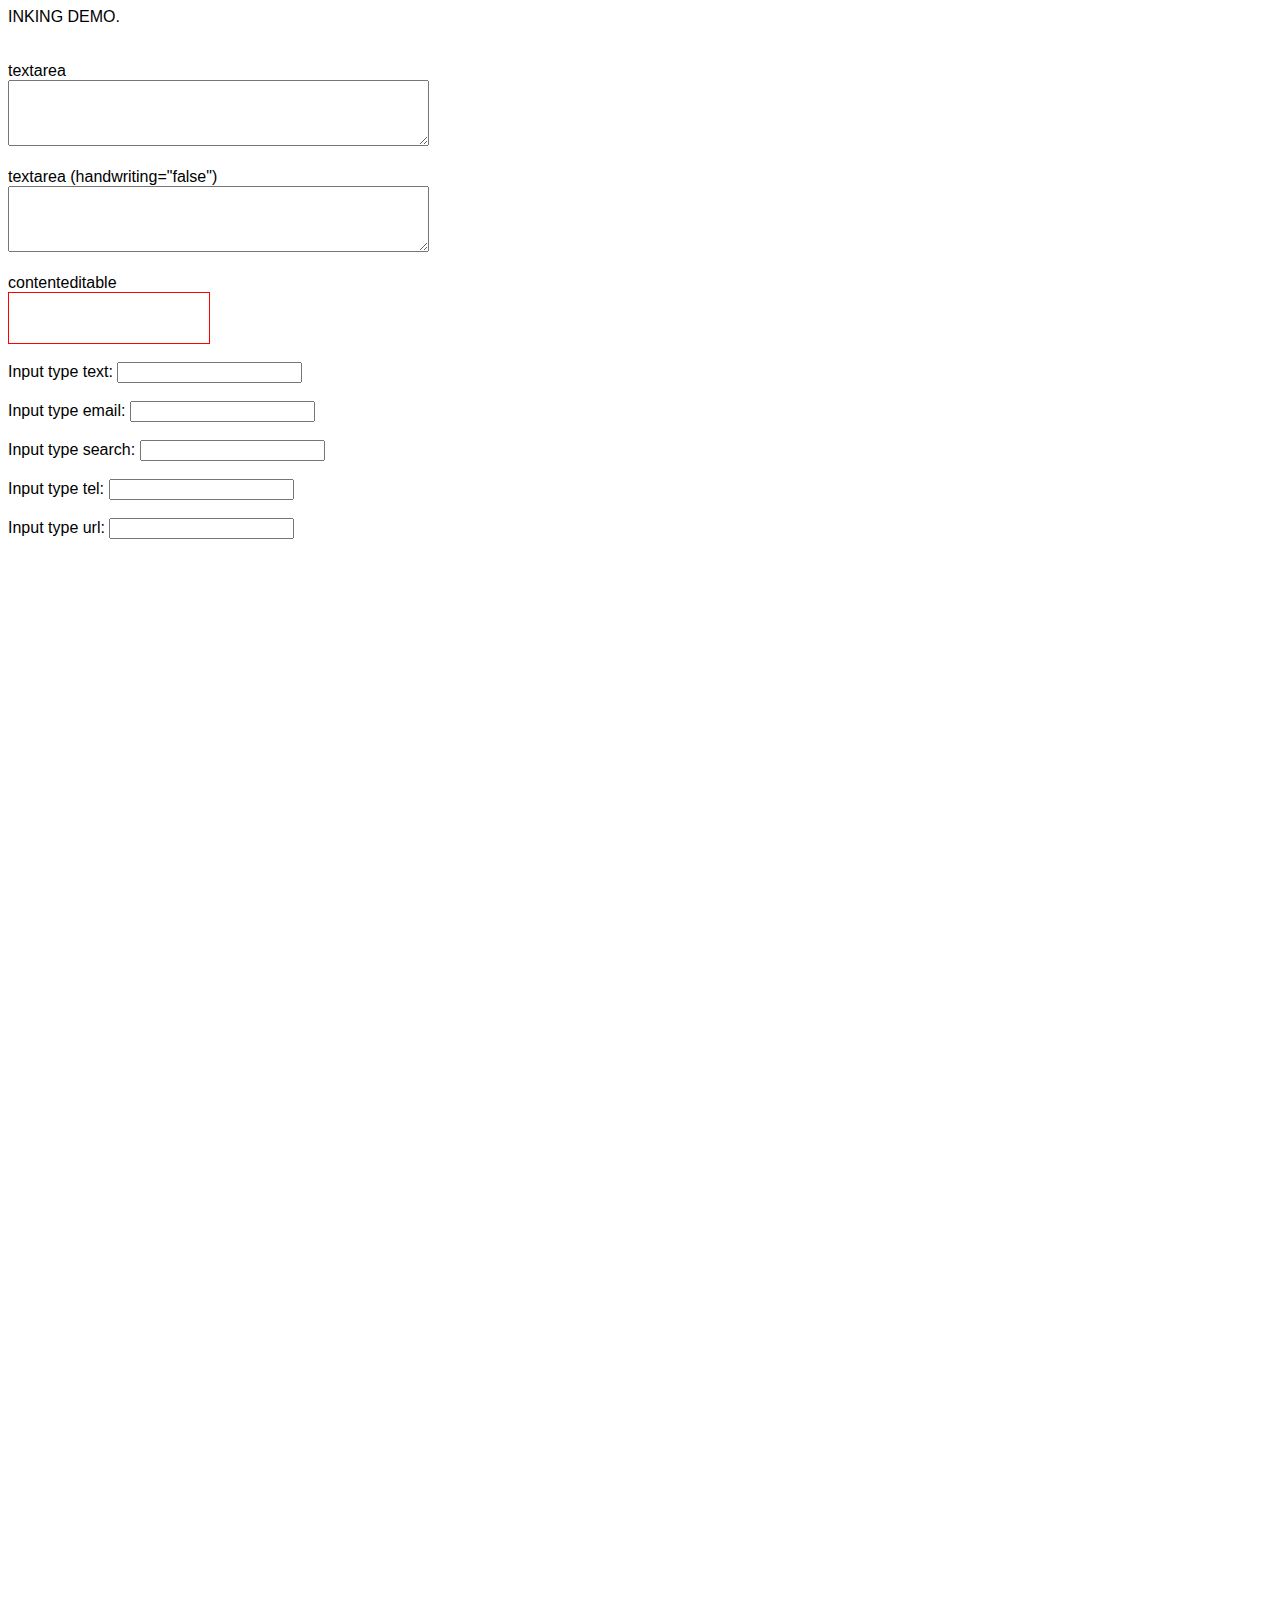
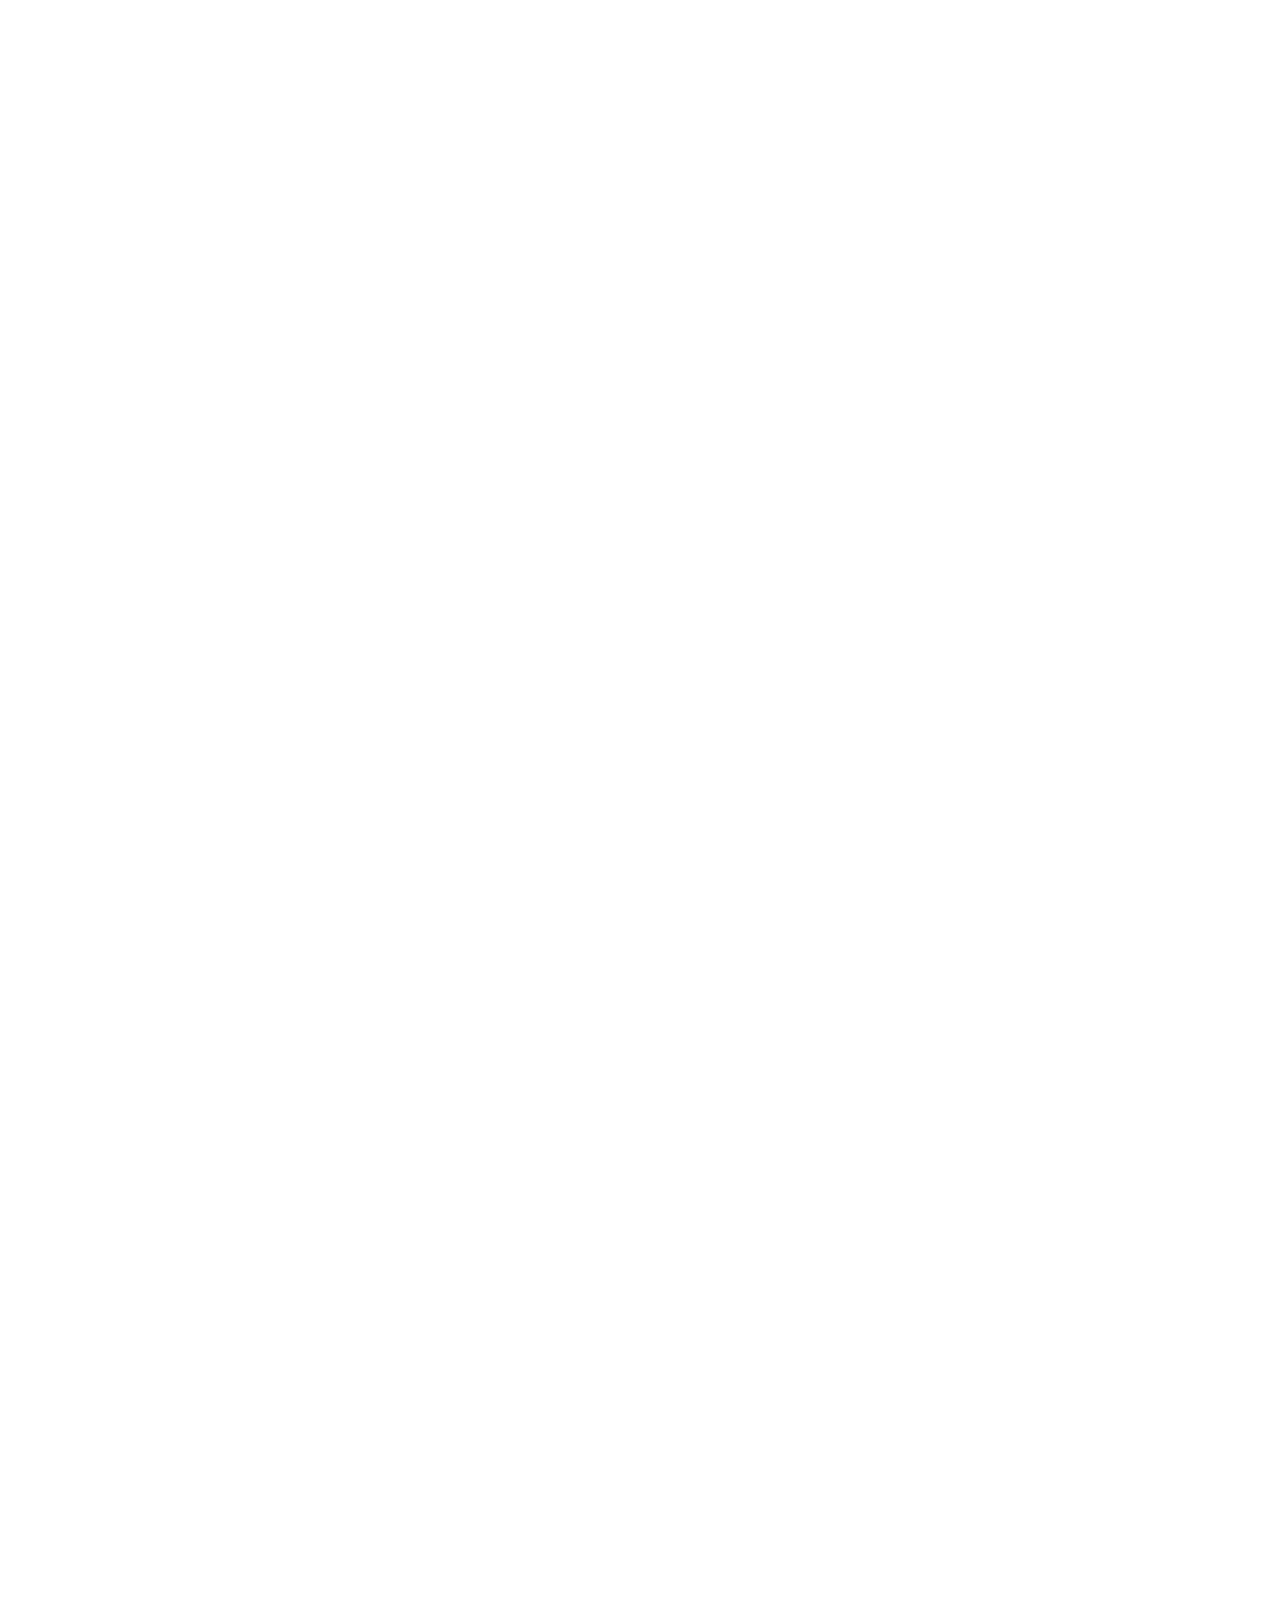
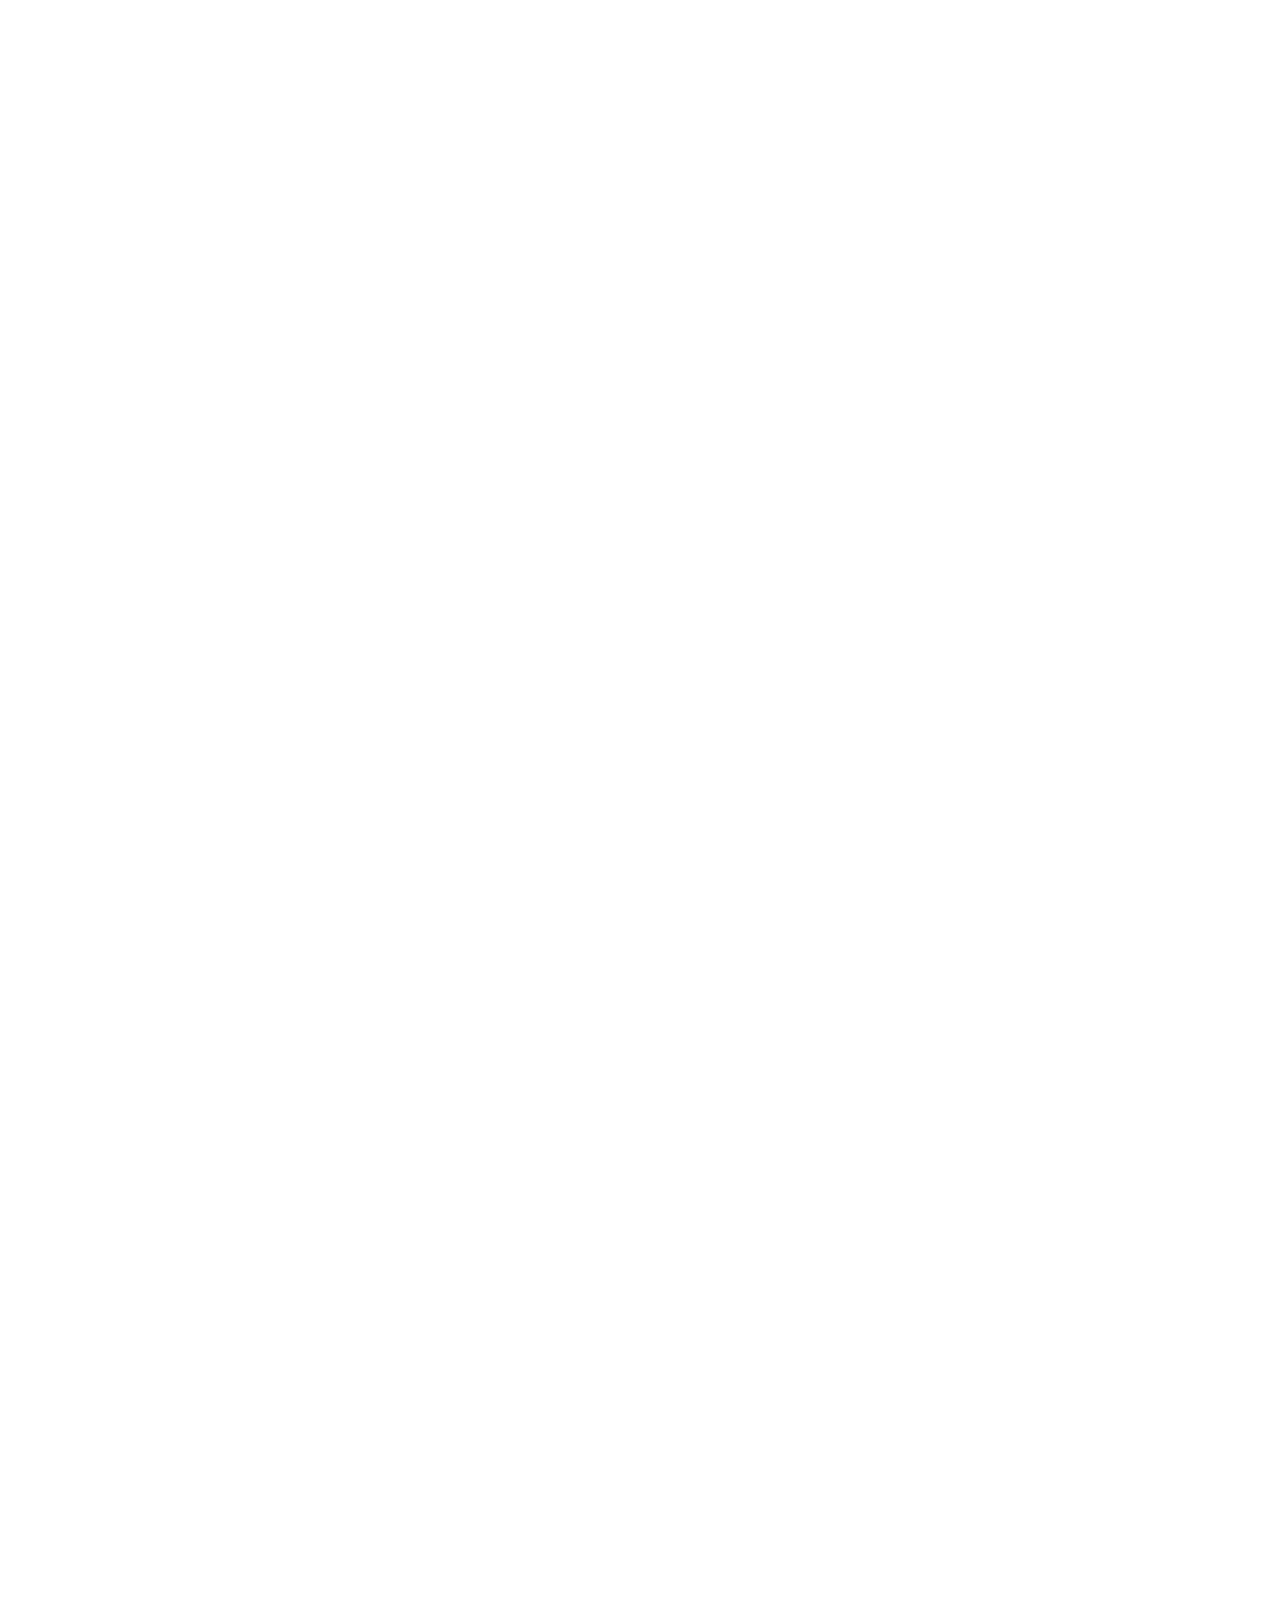
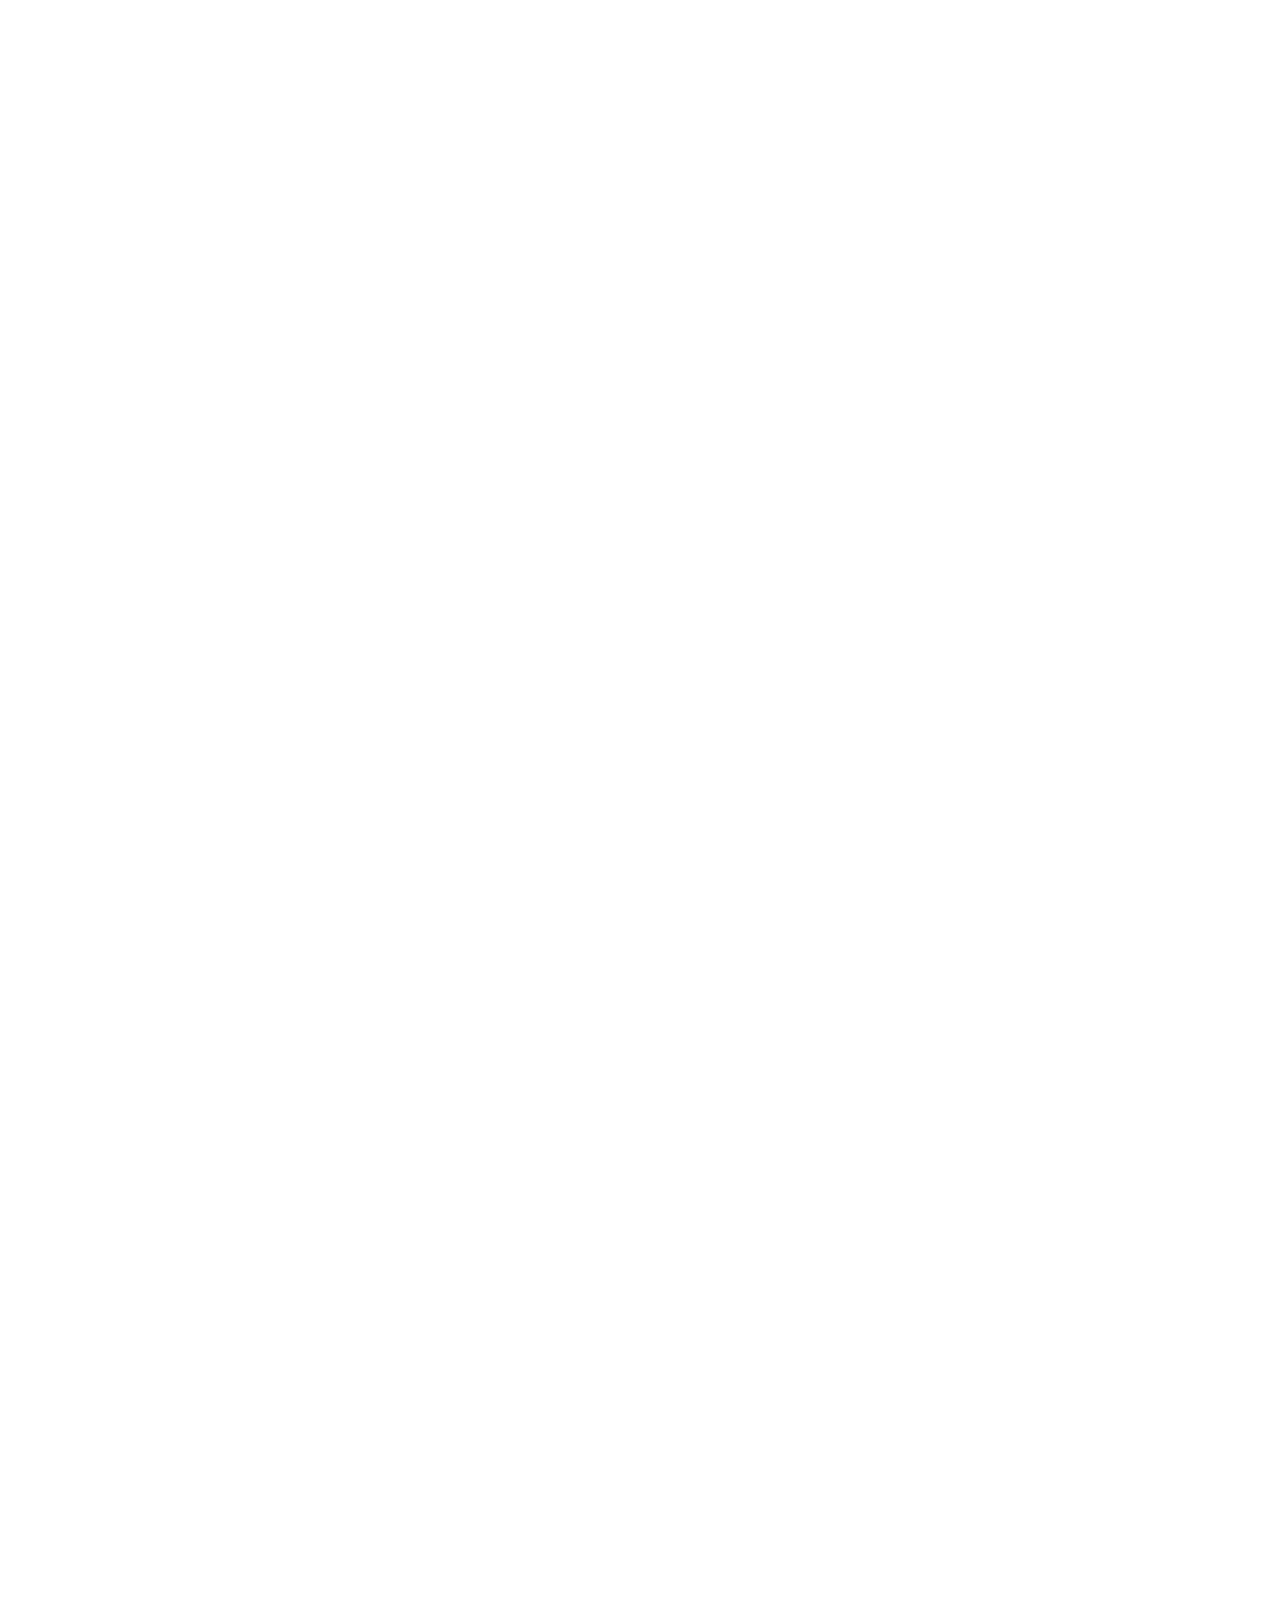
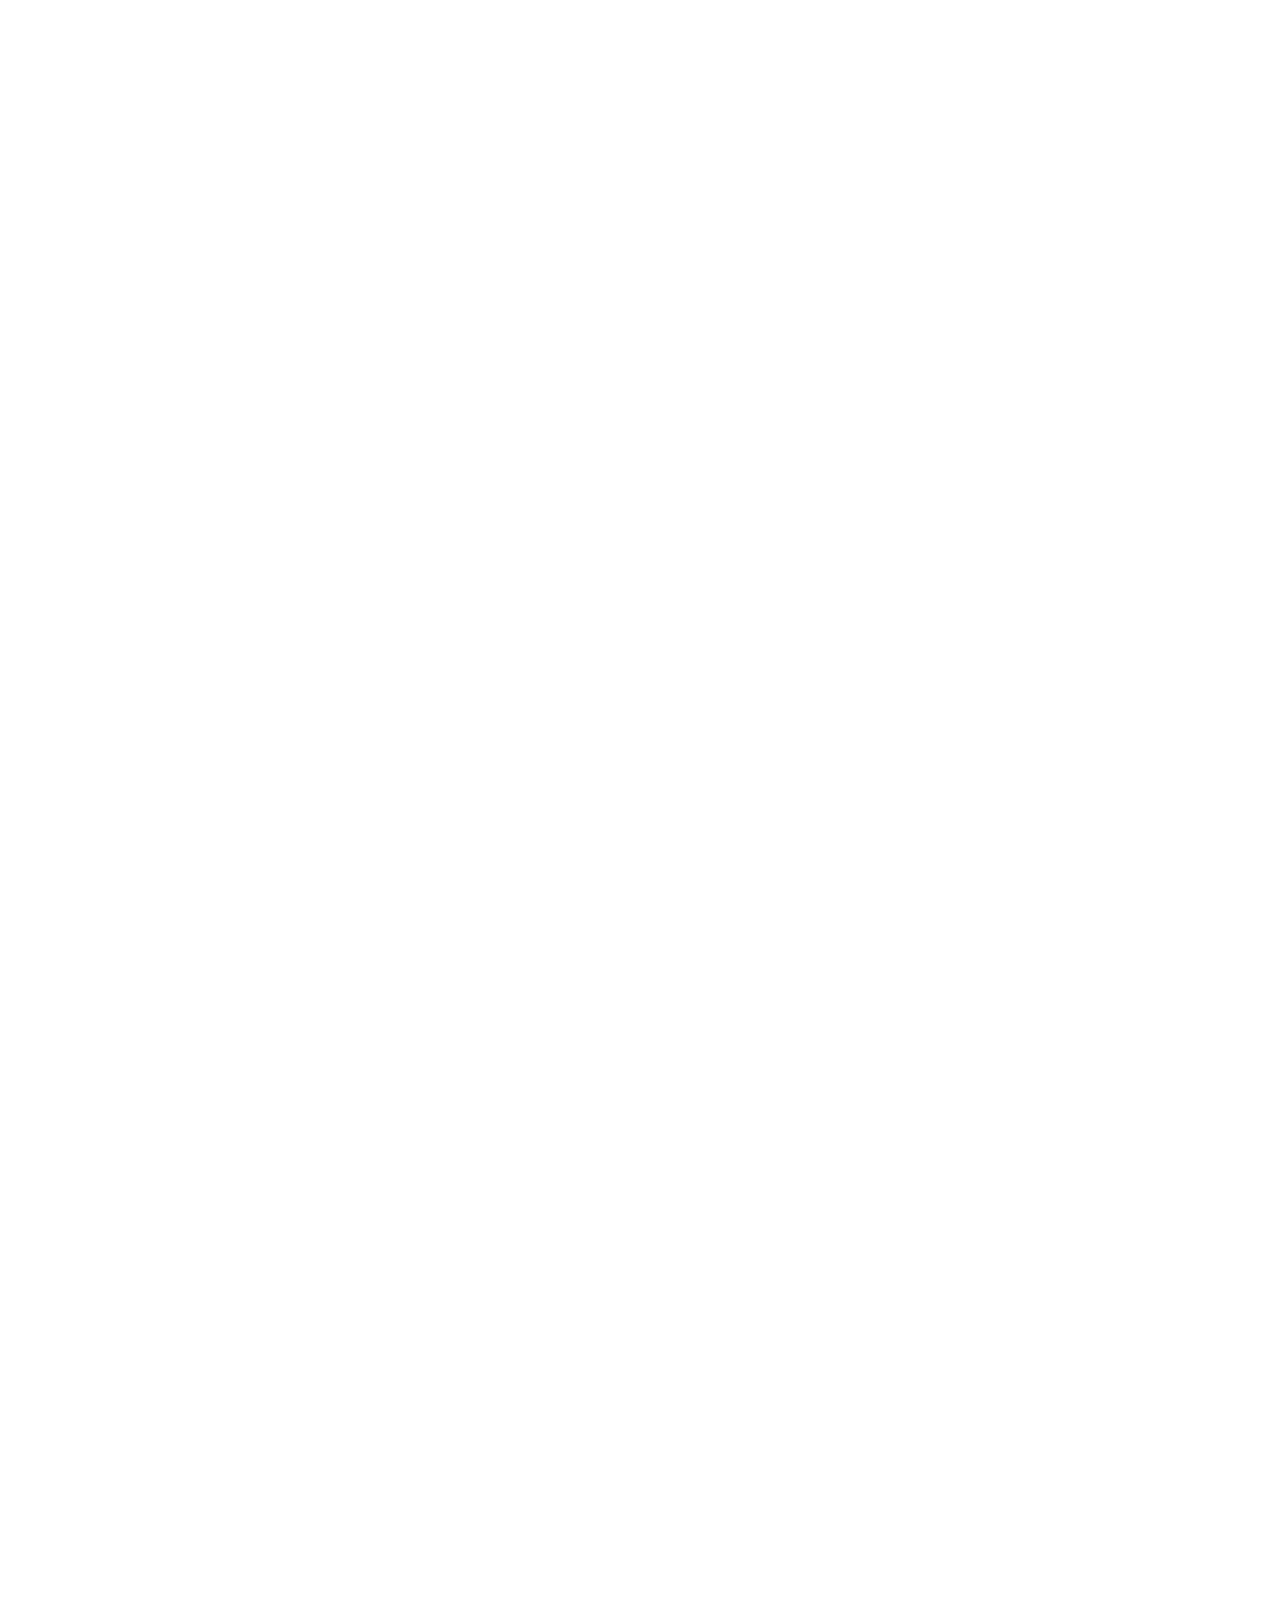
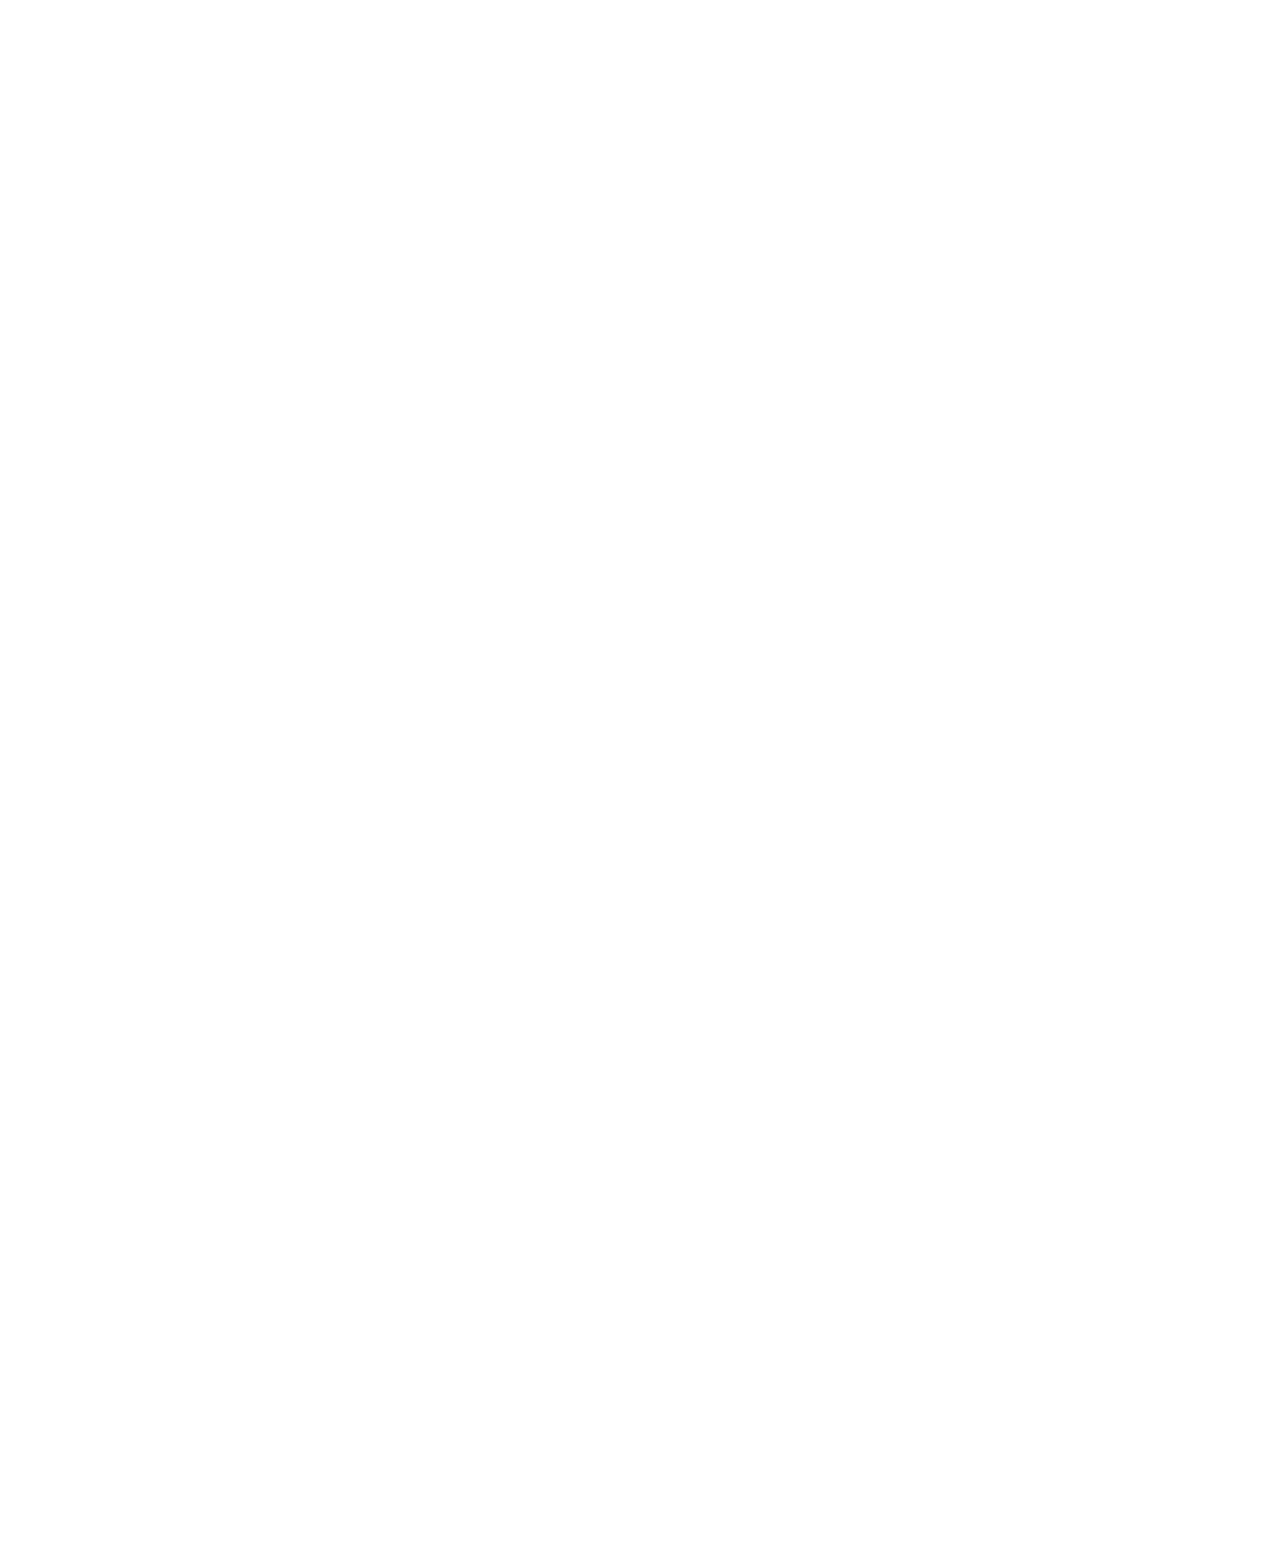
<file: PWA/index.html>
<!doctype html>
<html lang="en">
<head>
  <meta charset="utf-8">
  <title>Hello World</title>
  <link rel="manifest" href="https://rahul8805.github.io/DemoPages/PWA/manifest.json">
  <link rel="stylesheet" href="https://rahul8805.github.io/DemoPages/PWA/css/style.css">
  <link rel="icon" href="favicon.ico" type="image/x-icon" />
  <link rel="apple-touch-icon" href="images/hello-icon-152.png">
  <meta name="viewport" content="width=device-width, initial-scale=1.0">
  <meta name="theme-color" content="white"/>
  <meta name="apple-mobile-web-app-capable" content="yes">
  <meta name="apple-mobile-web-app-status-bar-style" content="black">
  <meta name="apple-mobile-web-app-title" content="Hello World">
  <meta name="msapplication-TileImage" content="images/hello-icon-144.png">
  <meta name="msapplication-TileColor" content="#FFFFFF">
</head>
<body class="fullscreen">
  <div>INKING DEMO.</div>
  <br /><br />
  textarea<br />
    <textarea rows="4" cols="50"></textarea><br /><br />
  textarea (handwriting="false")<br />
    <textarea handwriting="false" rows="4" cols="50"></textarea><br /><br />
  contenteditable<br />
  <div contenteditable="true" class="divstyle">
  </div><br />
    <span>Input type text: </span><input type="text">
    <br /><br /><span>Input type email: </span><input type="email">
    <br /><br /><span>Input type search: </span><input type="search">
    <br /><br /><span>Input type tel: </span><input type="tel">
    <br /><br /><span>Input type url: </span><input type="url">
  <div style="width: 1000vw; height: 1000vh;">
  </div>
  <script src="https://rahul8805.github.io/DemoPages/PWA/js/main.js"></script>
</body>
</html>
</file>
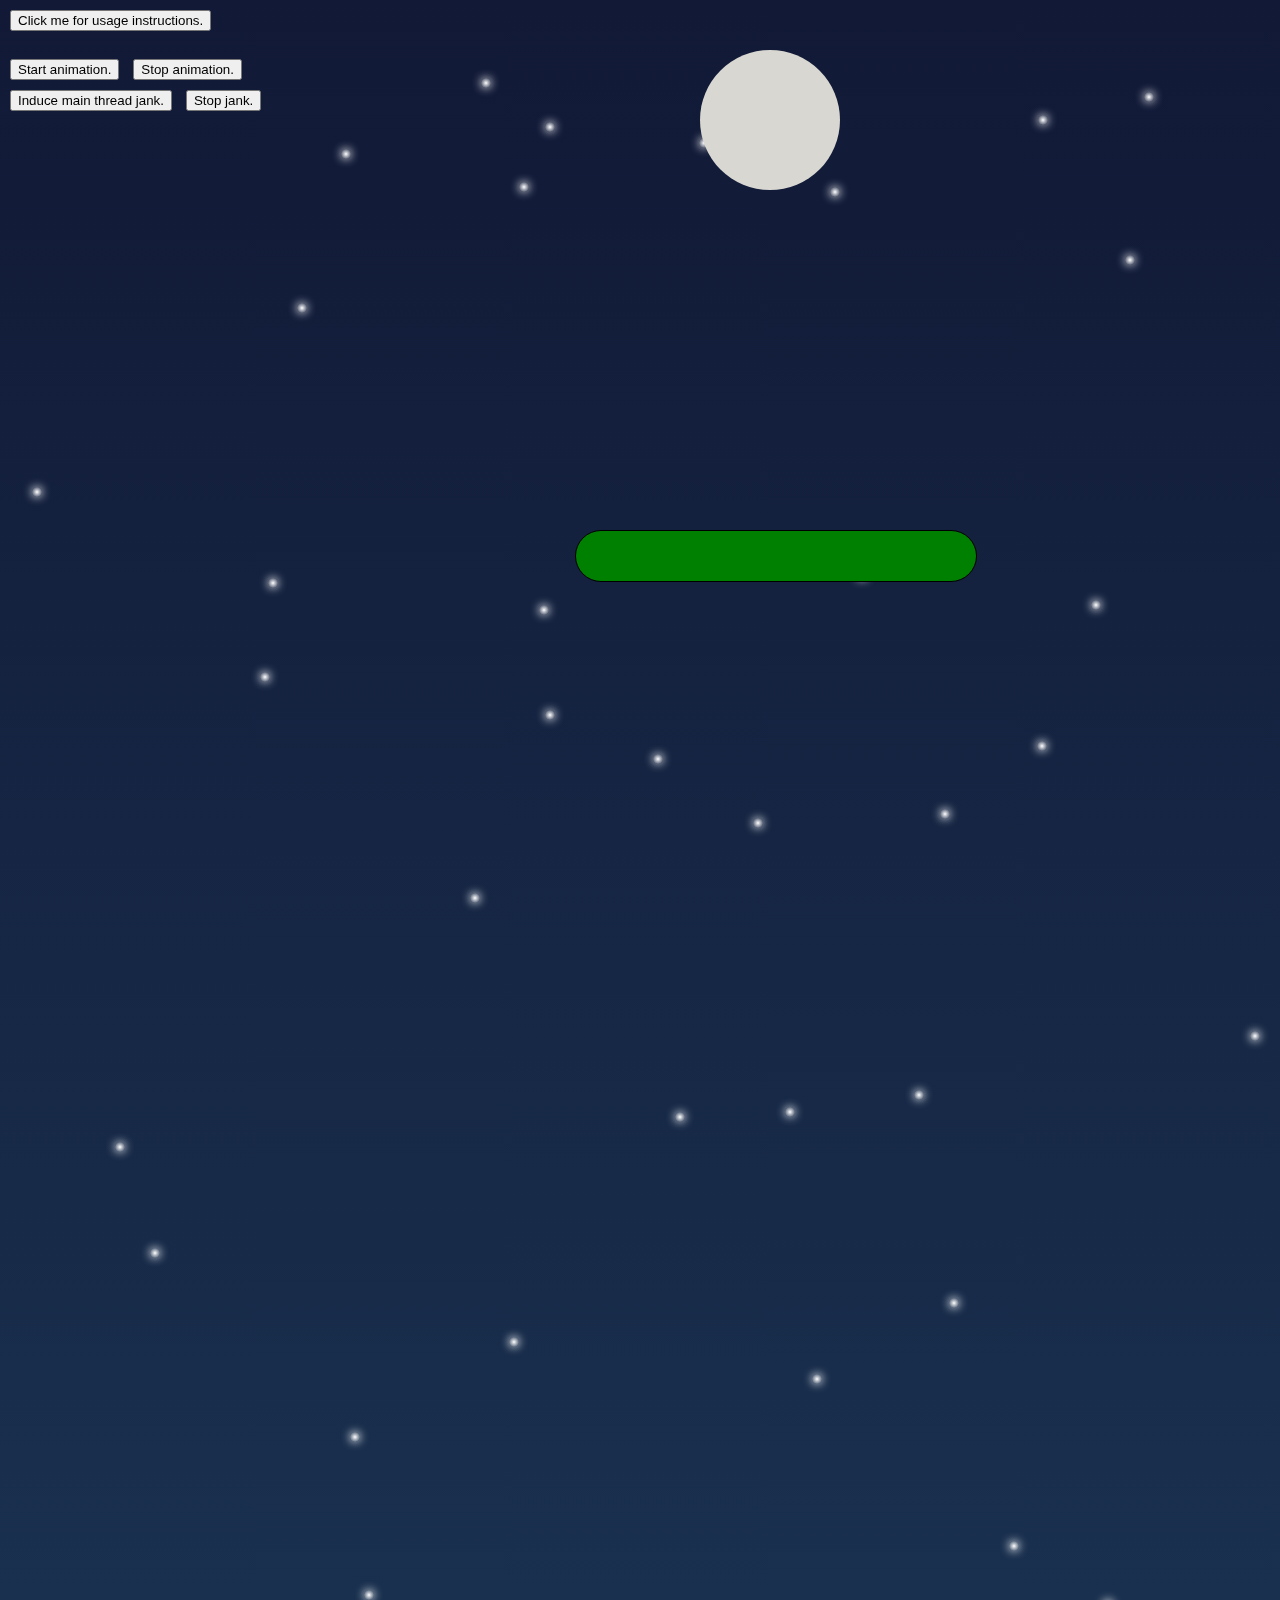
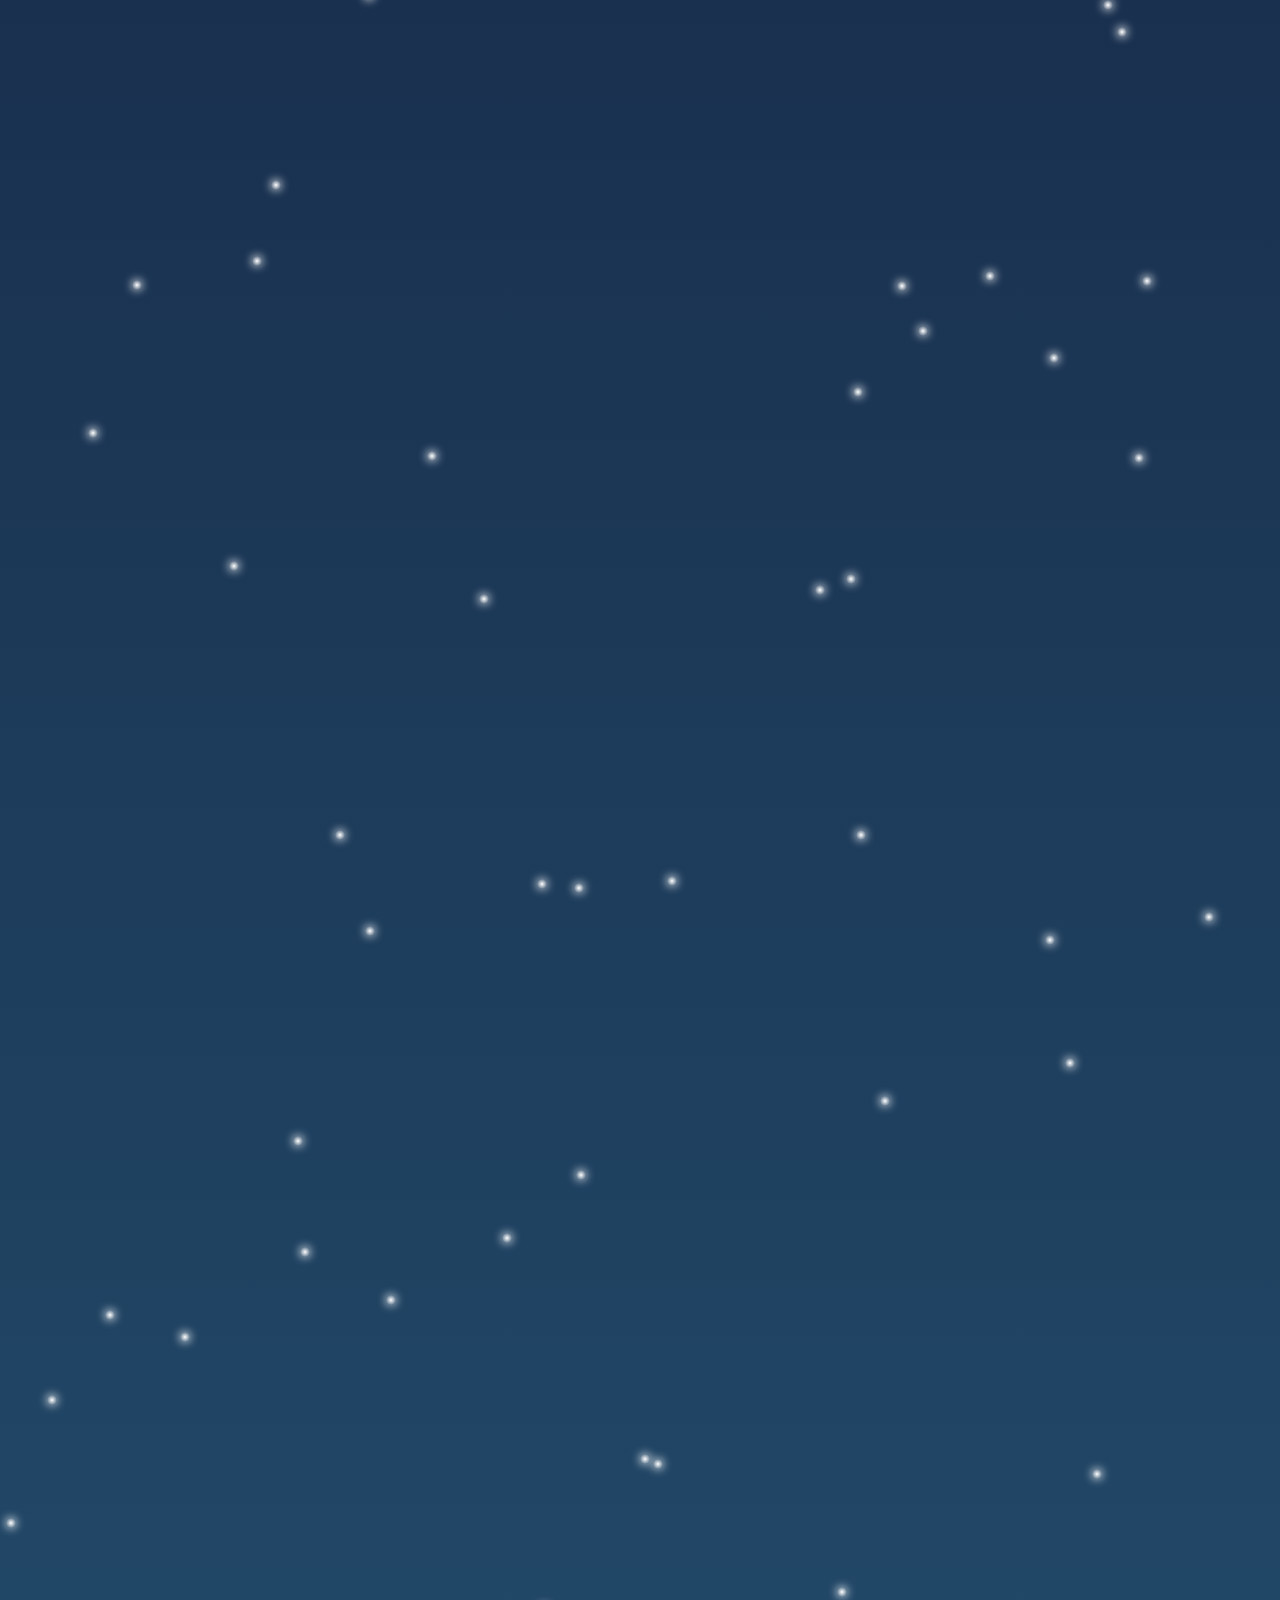
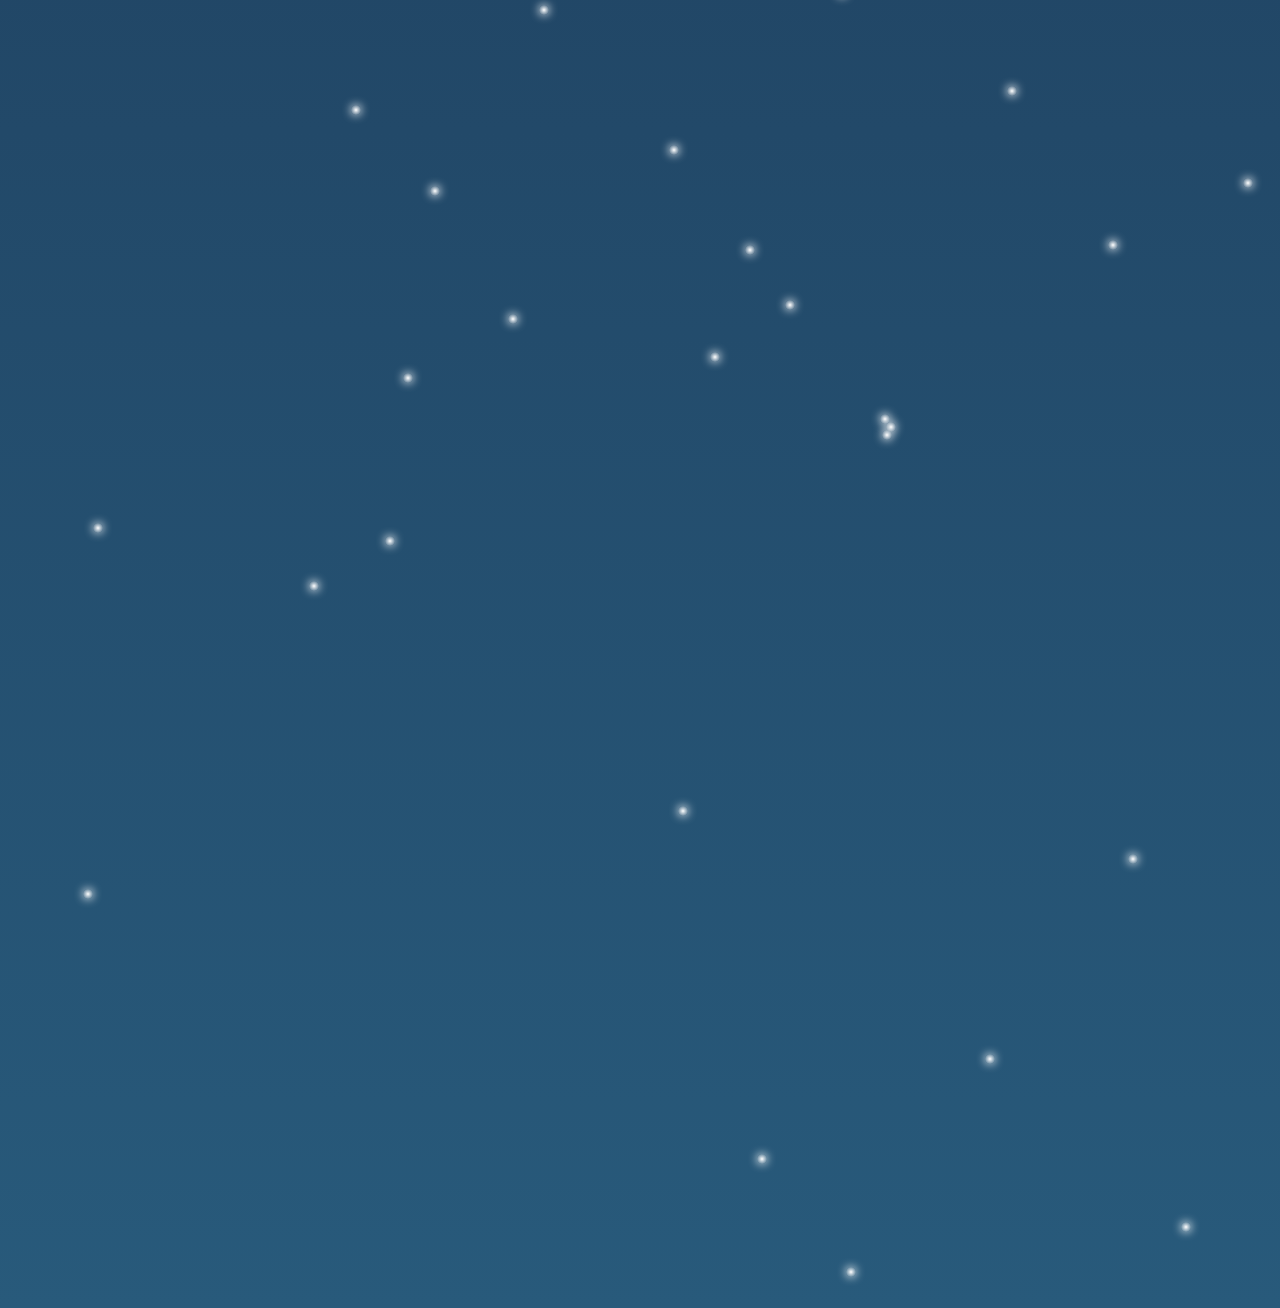
<file: BouncyMoon.html>
<!DOCTYPE html>
<html>
  <head>
  <style>
    .moon {
      width:140px;
      height:140px;
      border-radius:100%;
      position: fixed;
      margin-top: 50px;
      left:700px;
      background: #d9d7d1;
    }
    .bounce {
      animation: bounce 2s;
      animation-iteration-count: infinite;
    }
    @keyframes bounce {
      0% {
           top: 0;
           -webkit-animation-timing-function: ease-in;
      }
      50% {
            top: 350px;
            height: 140px;
            -webkit-animation-timing-function: ease-out;
      }
      55% {
            top: 370px; height: 120px; 
            -webkit-animation-timing-function: ease-in;}
      65% {
            top: 340px; height: 140px; 
            -webkit-animation-timing-function: ease-out;}
      100% {
             top: 0;
            -webkit-animation-timing-function: ease-in;
      }
    }
    .night {
      margin-left: 0;
      margin-top: 0;
      background: linear-gradient(to bottom, #111936, #285A7B);
      height:100%; width: 100%; 
    }
    .stars {
      position: absolute;
      background: radial-gradient(rgba(255, 255, 255, 1), rgba(255, 255, 255, 0));
      border-radius: 50%;
      box-shadow: 0 0 10px rgba(255, 255, 255, 1);
    }
    .island {
      position: fixed;
      left: 575px;
      top: 530px;
      height: 50px;
      width: 400px;
	  border: 1px solid;
      background: green;
      border-radius:50px;
    }
    div#hint {
      background: #fff;
      padding: .5em;
      width:500px;
      visibility: hidden;
      z-index:1;
      font-weight: bold;
      transition: visibility 1s, opacity 0.5s linear;
    }
    button {
      margin: 5px;
    }
  </style>
  <script>
    var hangTime = 250;
    var hangInterval = 250;
    var g_animating = false;
    var height, width;

    function init() {
      var body = document.body;
      var html = document.documentElement;
      document.getElementById("hint").style.visibility = "hidden";
      document.getElementById("hint").style.opacity = "0";

      height = Math.max( body.scrollHeight, body.offsetHeight, 
                         html.clientHeight, html.scrollHeight, html.offsetHeight );
      width  = Math.max( body.scrollWidth, body.offsetWidth, 
                         html.clientWidth, html.scrollWidth, html.offsetWidth ) - 10;
    }

    function hang() {
      var now = (new Date()).getTime();
      for (;;) {
        if((new Date()).getTime() - now > hangTime) {
          break;
        }
      }
    }

    // Hang for "hangTime" after every "hangInterval"
    var g_intervalHandle;
    function stopHangs() {
      clearInterval(g_intervalHandle);
    }

    function startIntermittentHangs() {
      stopHangs();
      g_intervalHandle = setInterval(hang, hangInterval);
    }
    function startBounce() {
      if(!g_animating)
        document.getElementById("moonid").classList.add("bounce");
    };
    function stopBounce() {
      if(!g_animating)
        document.getElementById("moonid").classList.remove("bounce");
    };
    function createStars() {
      init();
      var starsCount = 100;
      for(var i=0; i < starsCount; i++) {
        var iDiv = document.createElement("div");
        iDiv.style.height = "10px";
        iDiv.style.width = "10px";
        iDiv.style.top  = Math.floor(Math.random() * height) + "px";
        iDiv.style.left = Math.floor(Math.random() * width) + "px";
        iDiv.classList.add("stars");
        document.getElementById("stars").appendChild(iDiv);
      }
    }

    function togglehint(){
      var hint = document.getElementById("hint");
      if(hint.style.visibility == "hidden"){
        hint.style.visibility = "visible";
        hint.style.opacity = "1";
        document.getElementById("howtobutton").innerHTML="Hide instructions.";
      }
      else{
        hint.style.visibility = "hidden";
        hint.style.opacity = "0";
        document.getElementById("howtobutton").innerHTML="Show instructions.";
      }
    }
  </script>
  </head>
  <body class="night" onload="createStars()" style="height:500vh; width: 100%; ">
    <div id="stars"></div>
    <div id="moonid" class="moon"><div></div><div></div><div></div></div>
    <div class="island"></div>
    <div style="position: fixed; margin: 5px;">
      <button id="howtobutton" onclick="togglehint()">Click me for usage instructions.</button><br /><br />
      <button onclick="startBounce()">Start animation.</button>
      <button onclick="stopBounce()">Stop animation.</button><br />
      <button onclick="startIntermittentHangs()">Induce main thread jank.</button>
      <button onclick="stopHangs()">Stop jank.</button><br /><br />
      <div id="hint">
        <p>Note that this feature is now turned ON by default in Chromium master. So any Chrome Canary build newer than 82.0.4072.0 or Microsoft Edge build newer than 82.0.446.0 will have it ON be default. If you're on an older build, you can always manually flip the flag and try it out !</p>
        <p>This is a demonstration of scrollbar performance improvements.</p>
        <p>In Chromium, scrolling using the scrollbar traditionally used to happen on the main thread.
           You can verify this by doing the following:
          <ol>
            <li>Go to about:flags.</li>
            <li>Set the flag "Compositor threaded scrollbar scrolling" to "Disabled".</li>
            <li>Restart the browser."</li>
            <li>Click on "Start animation." (Note that this is just for visual confirmation that the main thread is hanging).</li>
            <li>Click on "Induce main thread jank."</li>
            <li>Click on the scrollbar thumb and drag it.</li>
          </ol>
        </p>
        <p>Notice that the scrolling is "janky" because the main thread is intermittently hanging.</p>
        <p>Next, change the flag to "Enabled" (or to "Default" if you're on a build newer than Chrome 82.0.4072.0 or newer than Edge 82.0.446.0) and repeat steps 3 through 6, you'll notice that scrolling is much smoother because it now happens on
         the compositor thread.
        </p>
        <a href="https://groups.google.com/a/chromium.org/forum/#!msg/blink-dev/hwZCeiK4wR8/99UGx0yxCgAJ" target="_blank">Intent to implement.</a><br />
        <a href="https://docs.google.com/document/d/1JqykSXnCkqwA1E3bUhhIi-IgEvM9HZdKtIu_S4Ncm6o/edit?usp=sharing" target="_blank">Design doc.</a>
      </div>
    </div>
  </body>
</html>
</file>
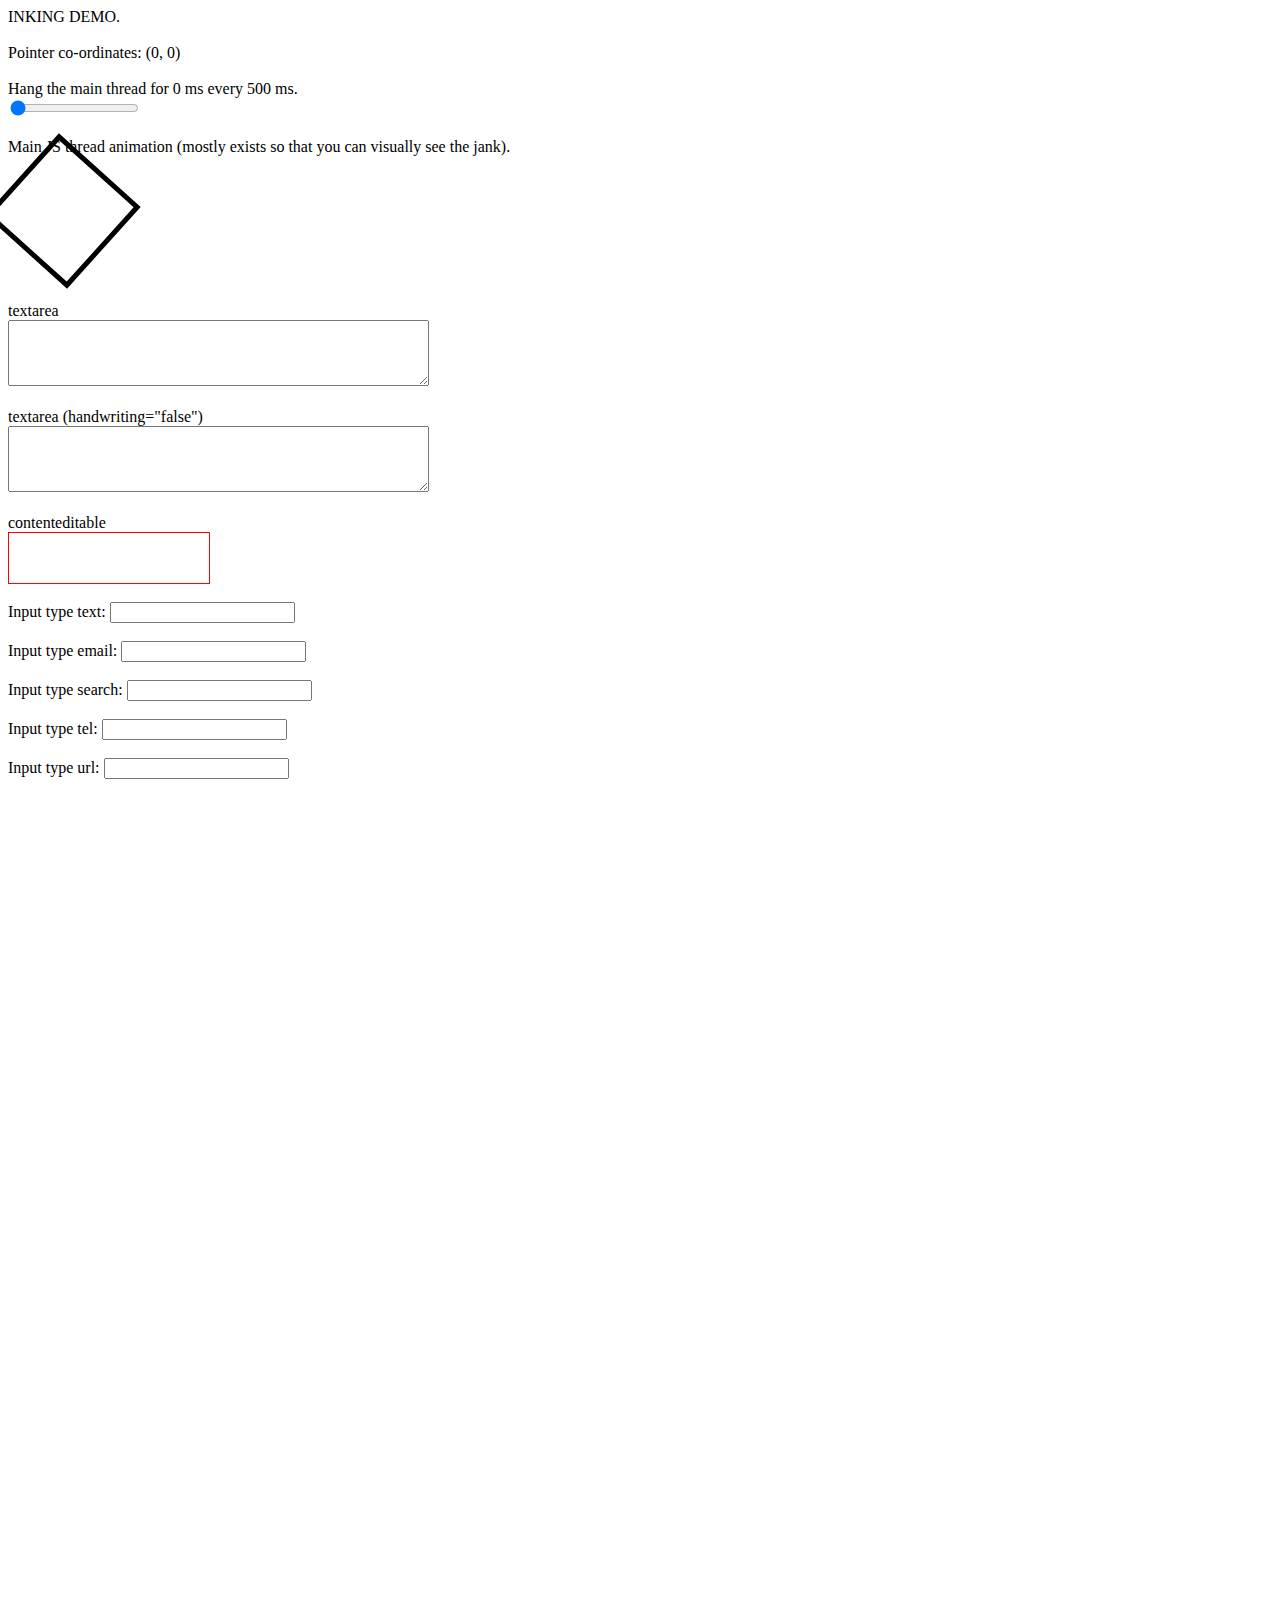
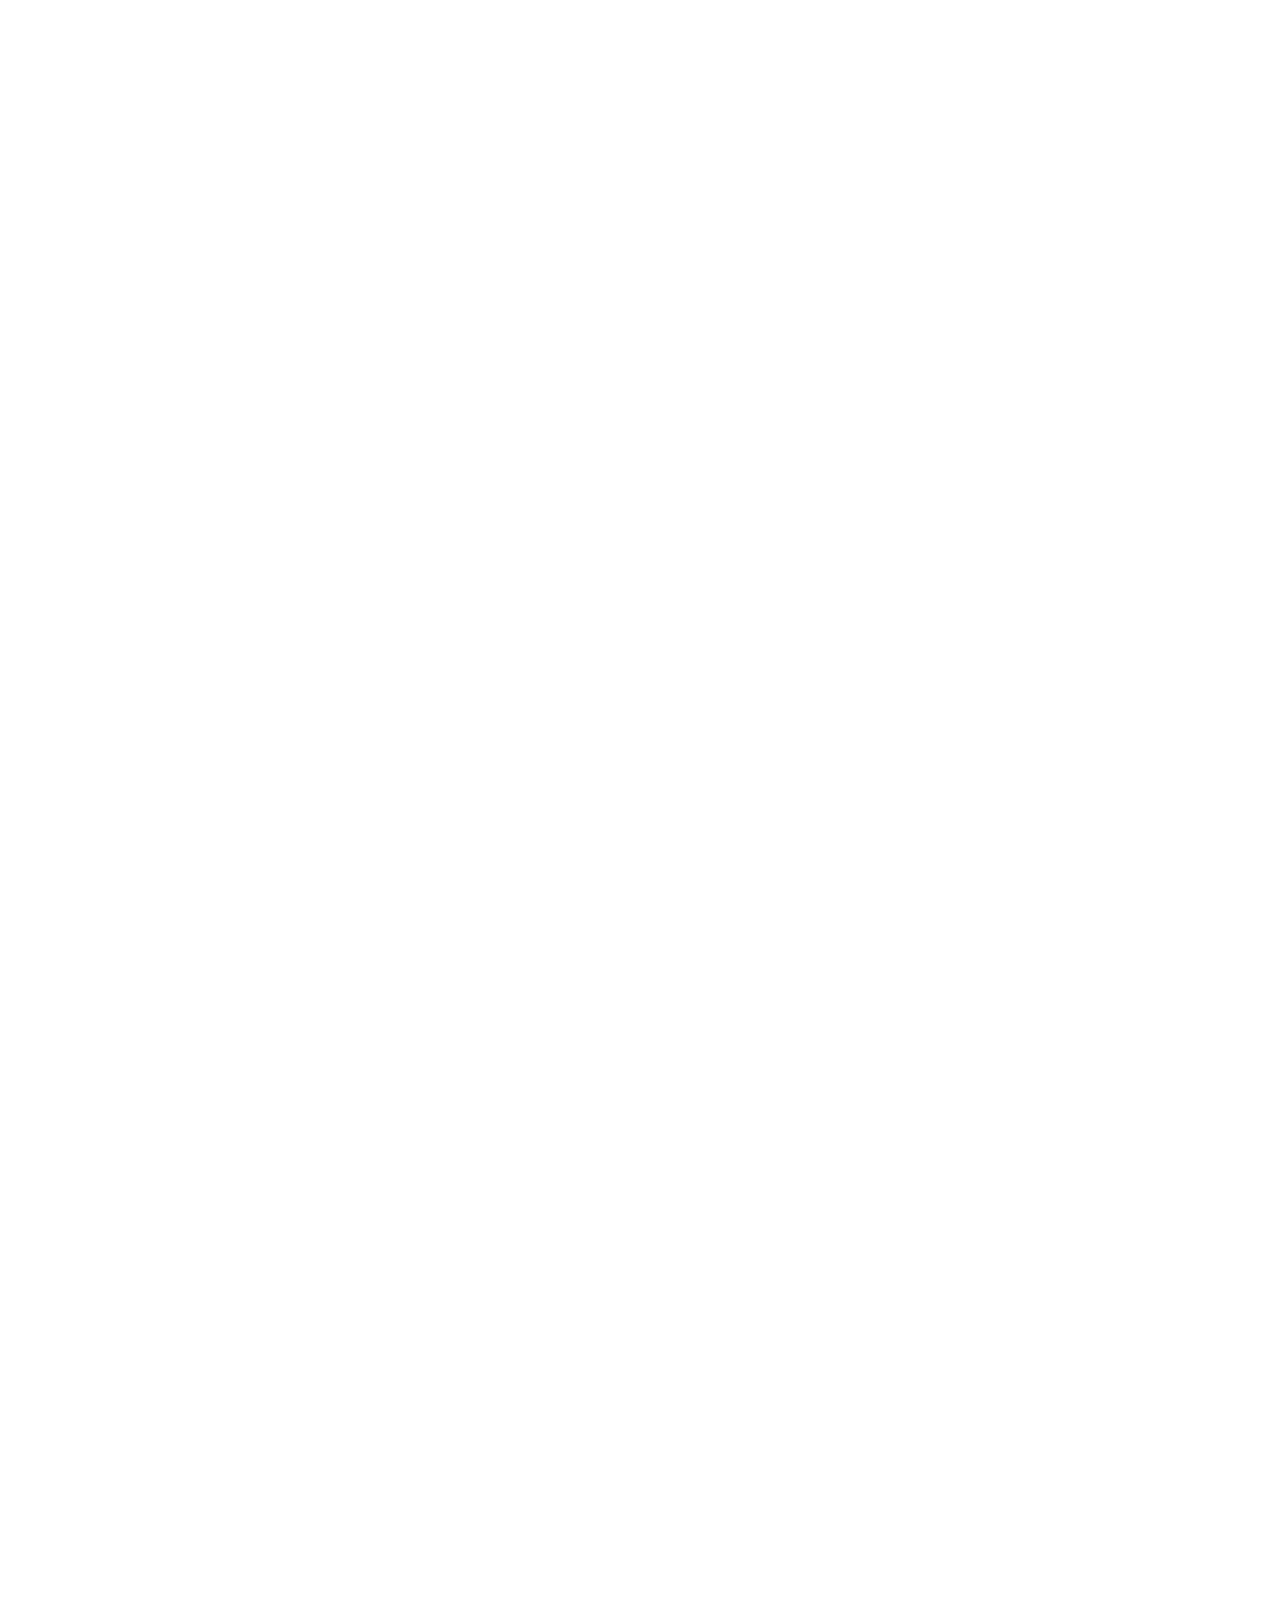
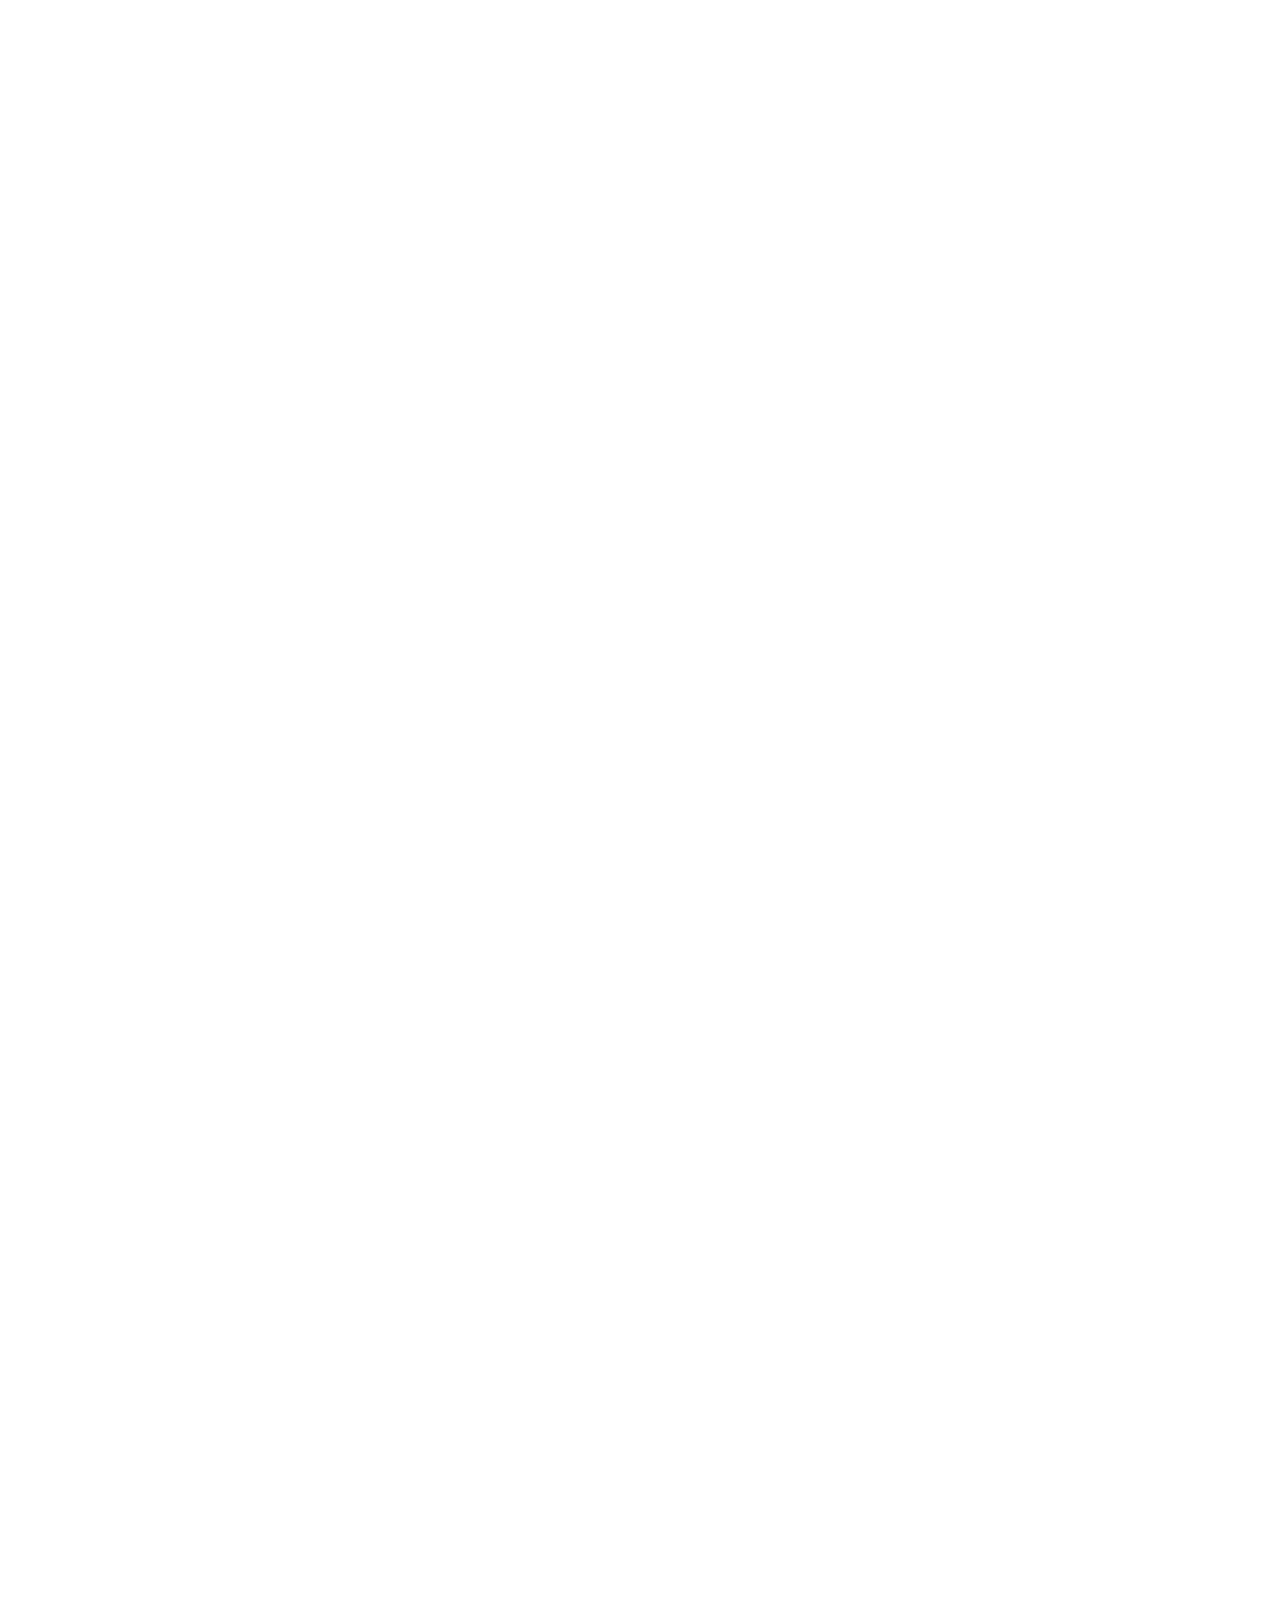
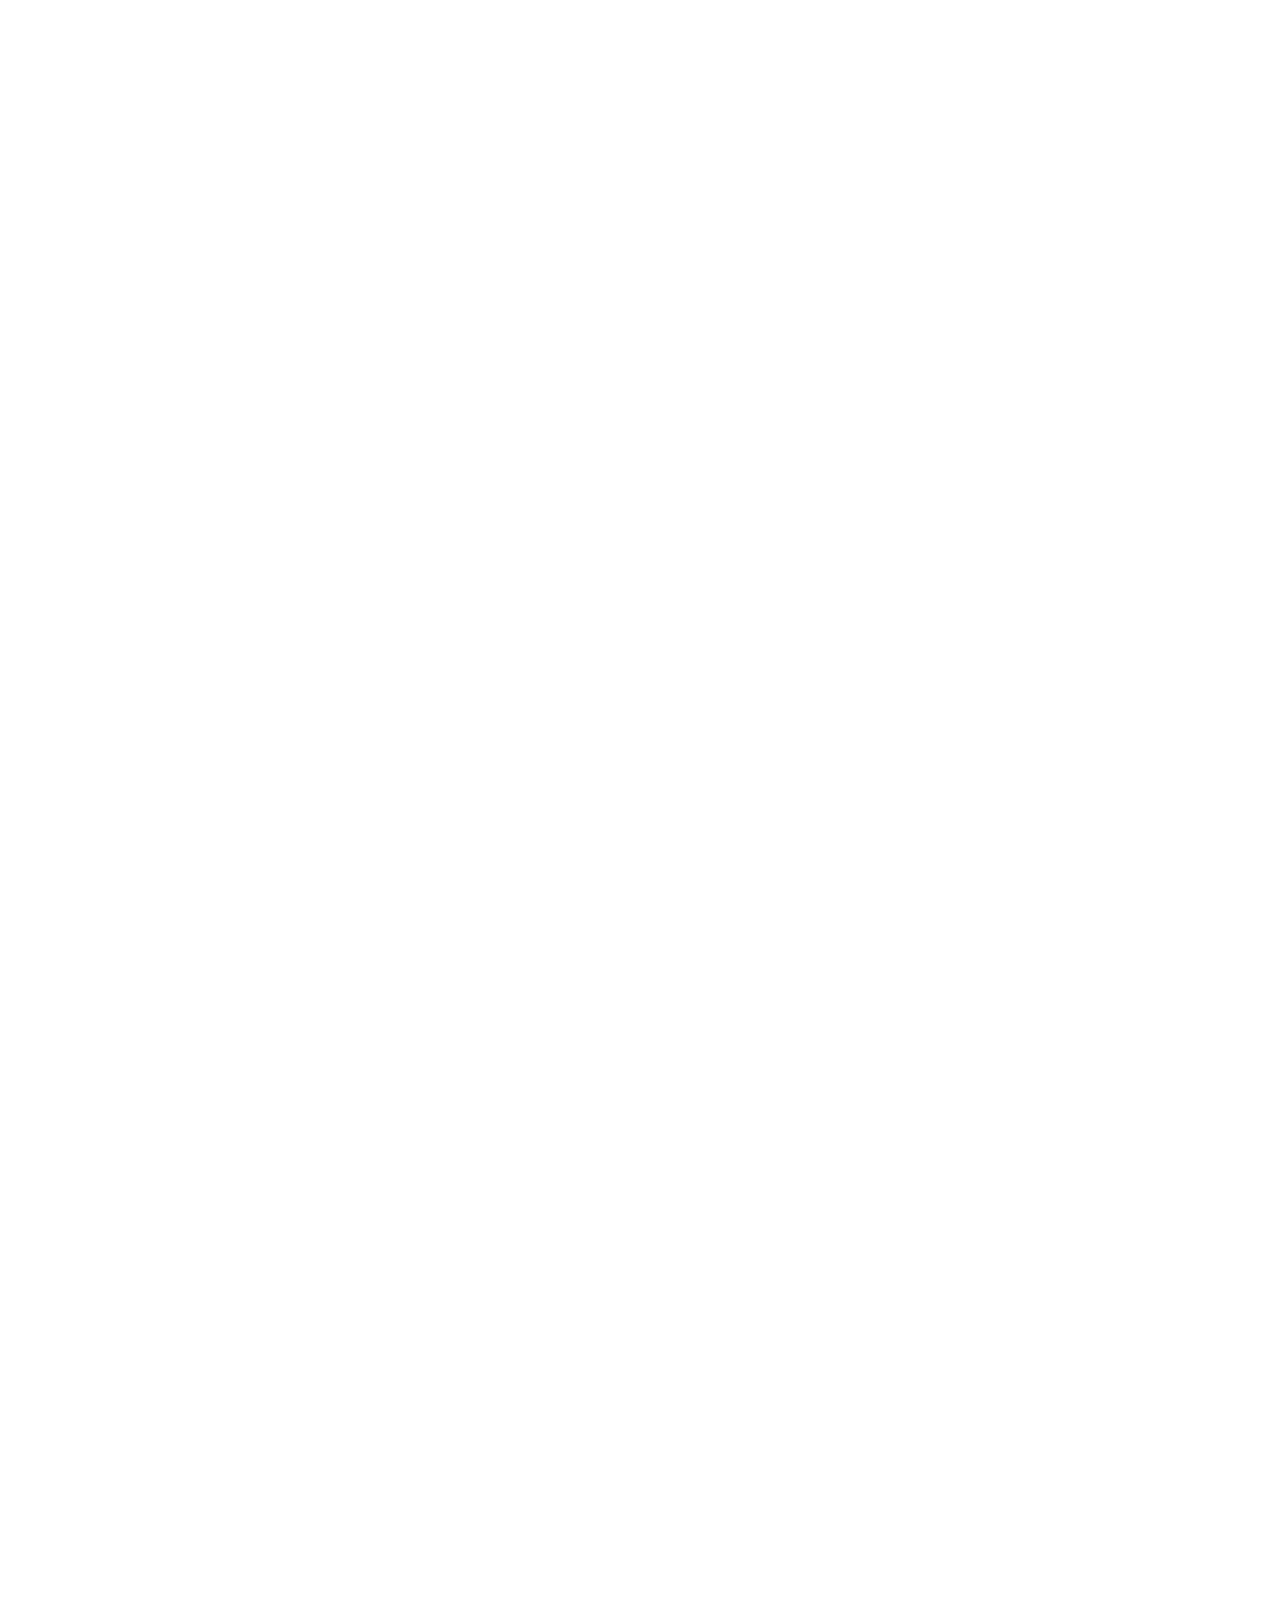
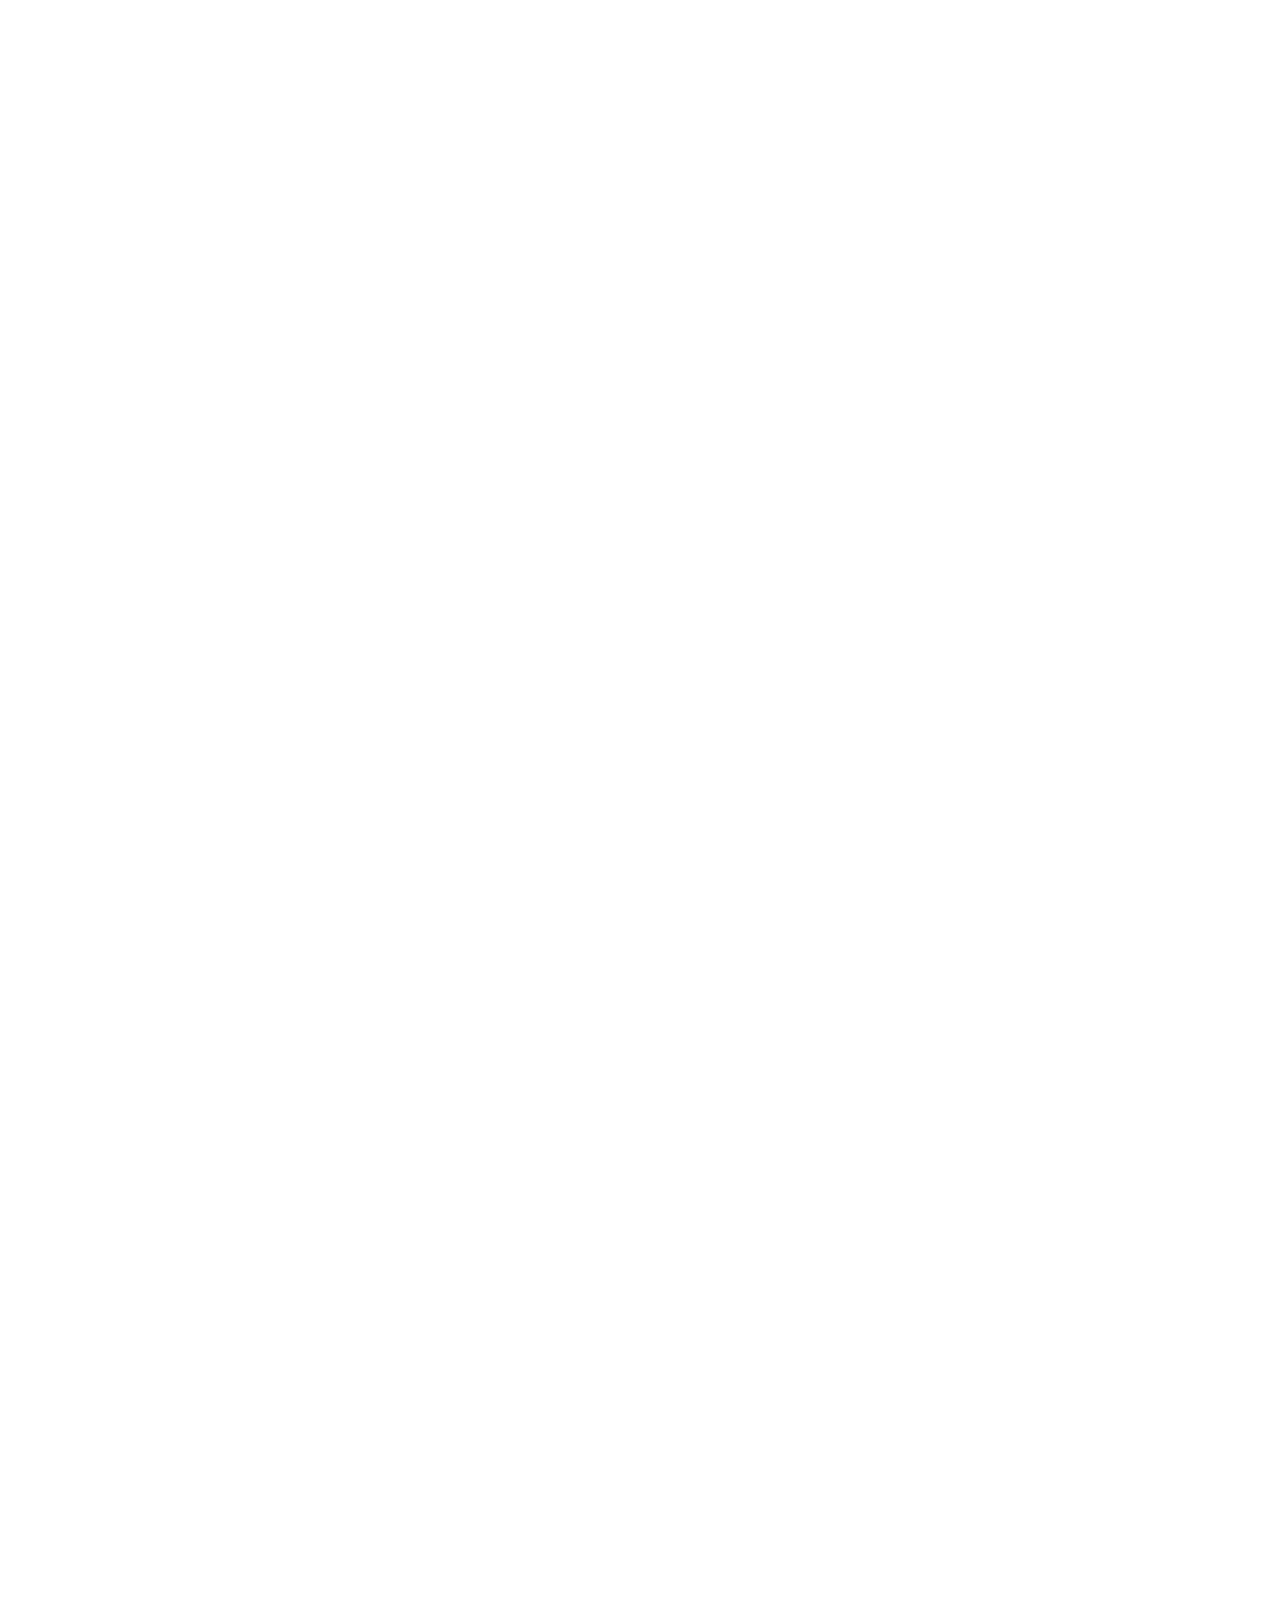
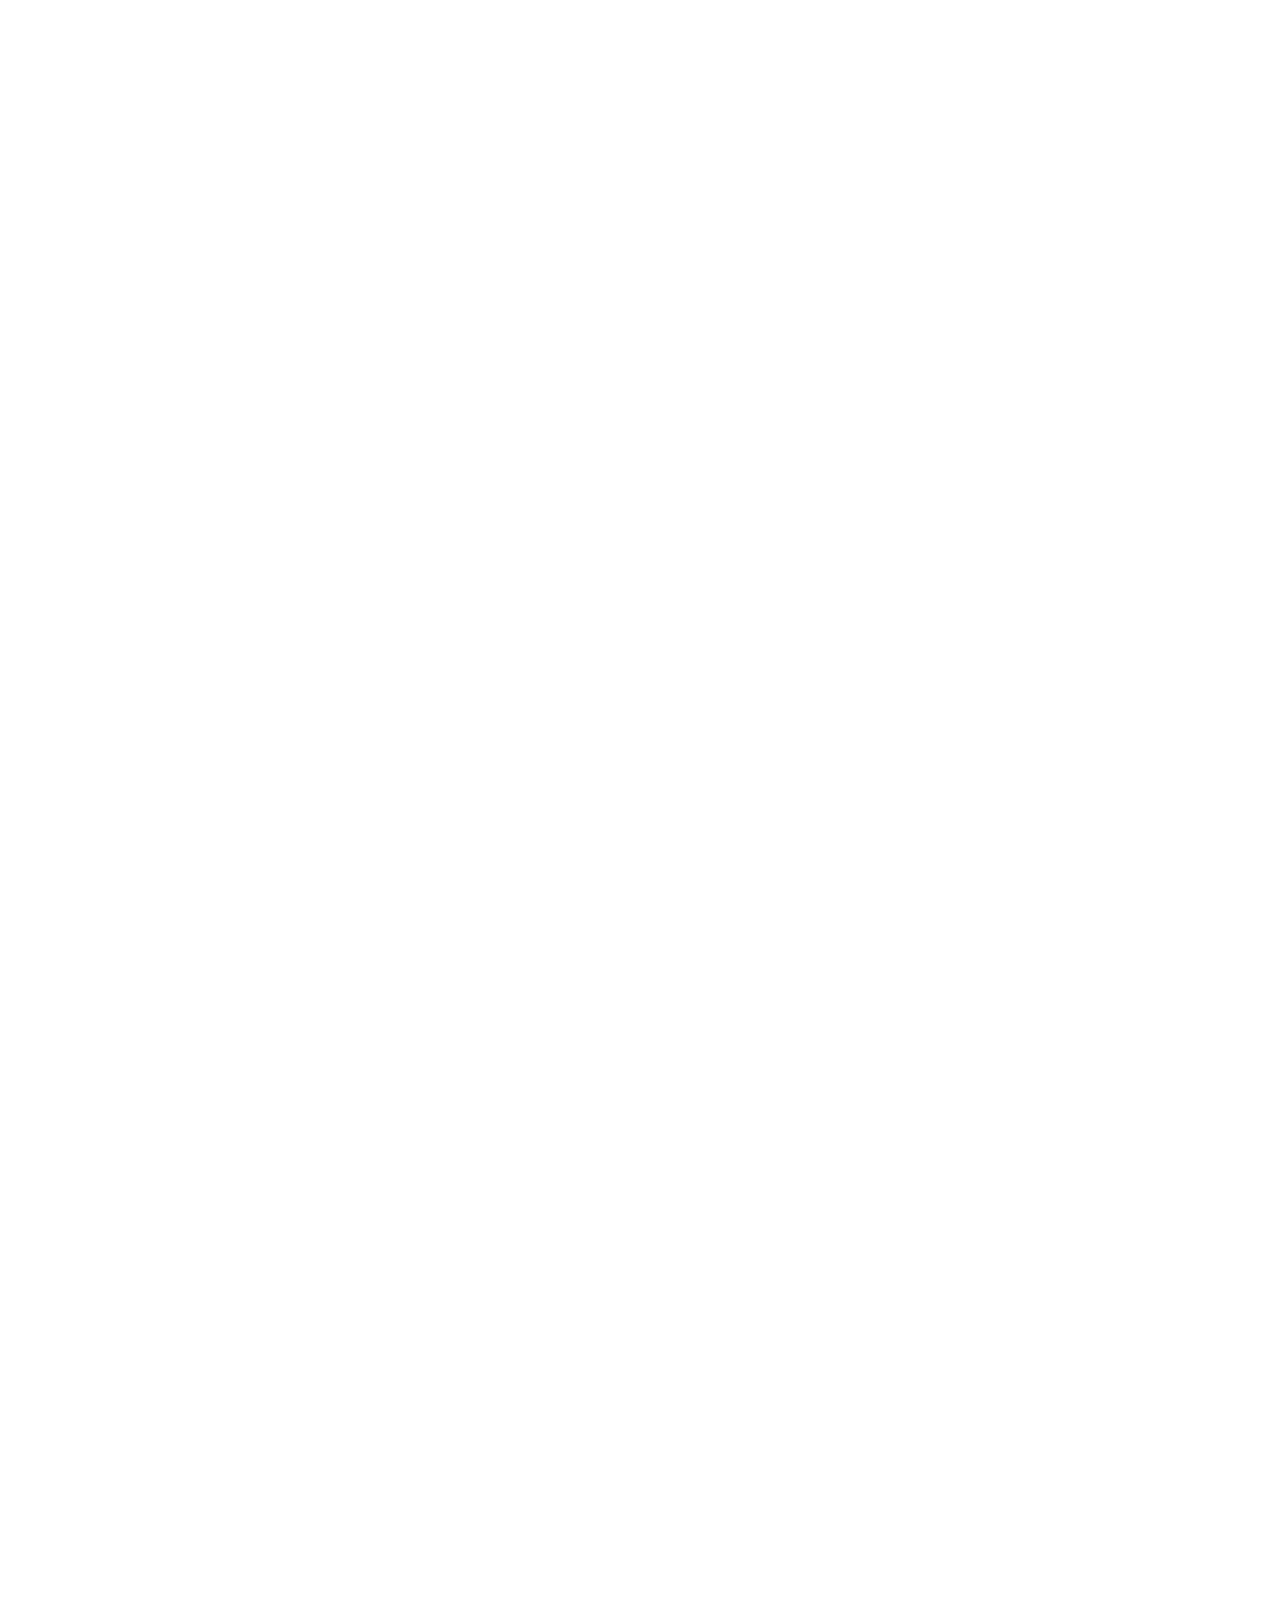
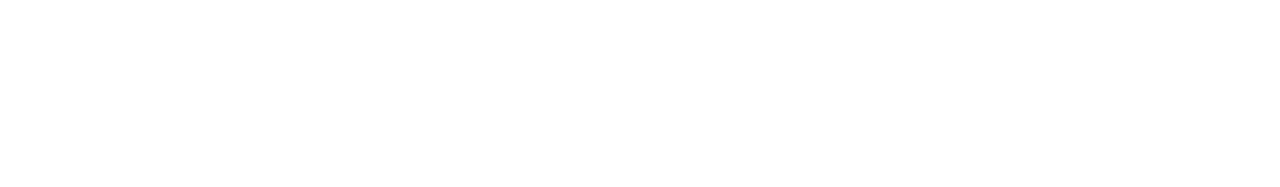
<file: input_types.html>
<!DOCTYPE html>
<html onpointermove="onpointermovehandler(event);">
  <head>INKING DEMO.
    <meta charset="UTF-8">
    <meta http-equiv="Cache-Control" content="no-cache, no-store, must-revalidate" />
    <meta http-equiv="Pragma" content="no-cache" />
    <meta http-equiv="Expires" content="0" />
    <style>
      .divstyle {
        height: 50px;
        width: 200px;
        border: 1px solid red;
      }
    </style>
    <script>
      function onpointermovehandler(event) {
        var pageX = Math.round(event.pageX);
        var pageY = Math.round(event.pageY);
        document.getElementById("x").innerHTML = pageX;
        document.getElementById("y").innerHTML = pageY;
      }

      // Hang for "hangTime" after every "hangInterval"
      var hangTime = 0;
      var hangInterval = 500;
      var g_intervalHandle;

      function stopHangs() {
        clearInterval(g_intervalHandle);
      }

      function hang() {
        var now = (new Date()).getTime();

        for (;;) {
          if((new Date()).getTime() - now > hangTime) {
            break;
          }
        }
      }

      function startIntermittentHangs() {
        if(hangTime == 0)
          return;
        g_intervalHandle = setInterval(hang, hangInterval);
      }

      function updateJank() {
        stopHangs();
        var step_value = 100;
        hangTime = document.getElementById("slider").value * step_value;
        document.getElementById("hangmsg").innerHTML = hangTime;
        startIntermittentHangs();
      }

      // Main thread animation for reference.
      var rotate_deg = 0;
      function rotateImage() {
        var r = document.getElementById('rotatorJS');
        r.style.transform = 'rotate('+((rotate_deg++)%360)+'deg)';
        window.requestAnimationFrame(rotateImage);
      }

      function onloadhandler() {
        stopHangs();
        window.requestAnimationFrame(rotateImage);
        document.getElementById("hangint").innerHTML = hangInterval;
      }
    </script>
  </head>
  <body onload="onloadhandler()">
    <br /><br />
    Pointer co-ordinates: (<span id="x">0</span>, <span id="y">0</span>)<br /><br />
    Hang the main thread for <span id="hangmsg">0</span> ms every <span id="hangint">0</span> ms.<br />
	<input type="range" min="0" step="1" max="10" value="0" id="slider" oninput="updateJank()"><br /><br />
    Main JS thread animation (mostly exists so that you can visually see the jank).<br />
    <div id="rotatorJS"  style="height:100px;width:100px;border: 5px solid;" onclick="rotateImage()"></div>
    <br /><br />
    textarea<br />
    <textarea rows="4" cols="50"></textarea><br /><br />
    textarea (handwriting="false")<br />
    <textarea handwriting="false" rows="4" cols="50"></textarea><br /><br />
    contenteditable<br />
    <div contenteditable="true" class="divstyle">
    </div><br />
    <span>Input type text: </span><input type="text">
    <br /><br /><span>Input type email: </span><input type="email">
    <br /><br /><span>Input type search: </span><input type="search">
    <br /><br /><span>Input type tel: </span><input type="tel">
    <br /><br /><span>Input type url: </span><input type="url">
  <div style="width: 1000vw; height: 1000vh;"></div>
  </body>
</html>
</file>
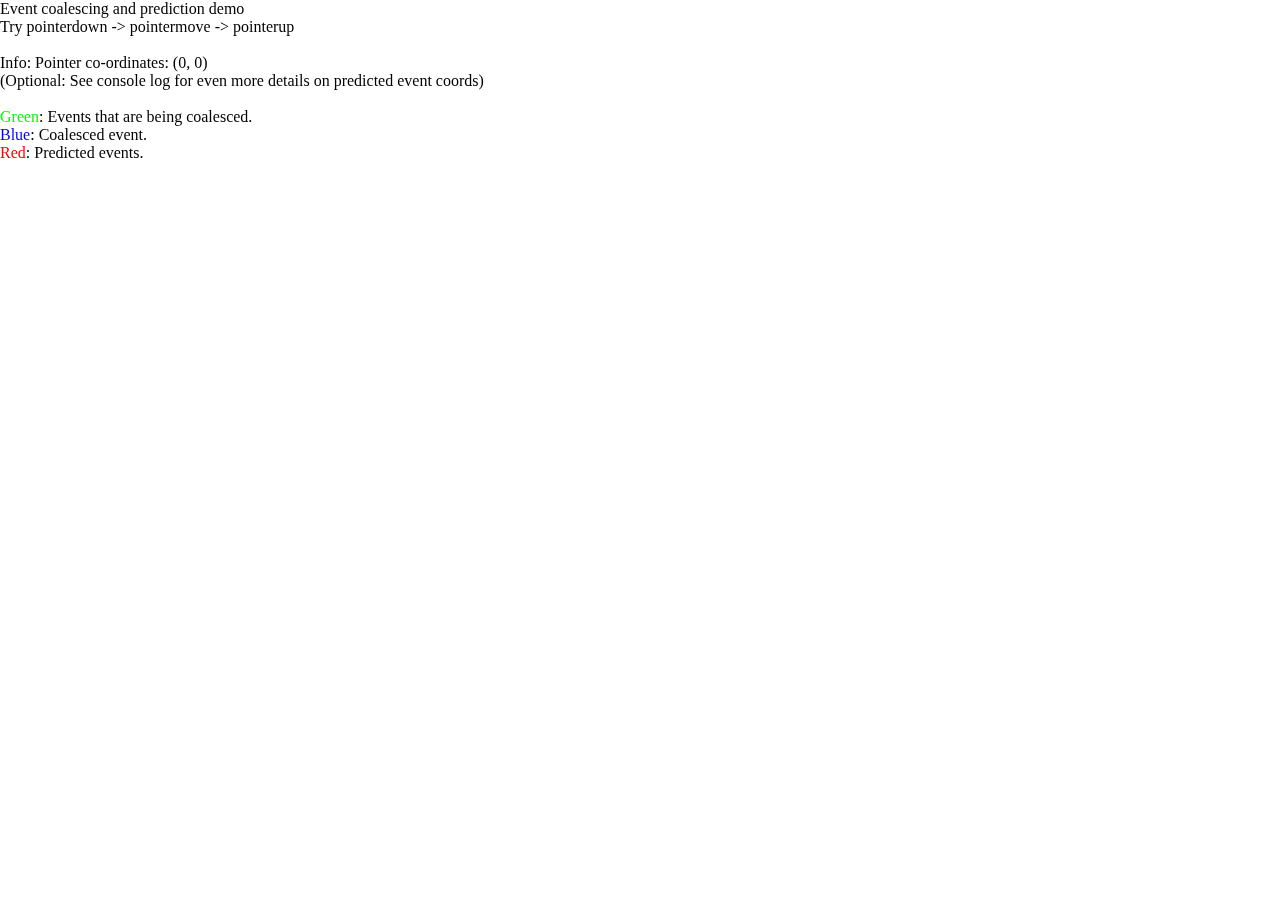
<file: KalmanPointerPrediction.html>
<!DOCTYPE html>
<html>
  <head>
  <style>
    html, body, div, canvas {
      margin: 0;
      padding: 0;
    }
  </style>
    <script>
      var ctx;
      window.addEventListener("pointermove", function(event) {

        document.getElementById("x").innerHTML = Math.floor(event.pageX);
        document.getElementById("y").innerHTML = Math.floor(event.pageY);

        console.log("***************next***************");
        console.log("Coalesced -> ");
		for (let e of event.getCoalescedEvents()) {
          console.log("(" + e.pageX + ", " + e.pageY + ")");
          drawCoordinates(e.pageX, e.pageY, "#00ff00", 6);
        }

        var predicted_points = event.getPredictedEvents();
		if(predicted_points.length > 0) {
          console.log("Predicted -> ");
          for (let e of predicted_points) {
            console.log("(" + e.pageX + ", " + e.pageY + ")");
            drawCoordinates(e.pageX, e.pageY, "#ff0000", 3);
          }
        }

        drawCoordinates(event.pageX, event.pageY, "#0000ff", 12);
      });

      function drawCoordinates(x, y, color, pointSize){
        ctx.beginPath();
        ctx.arc(x, y, pointSize, 0, Math.PI * 2, true);
        ctx.strokeStyle = color;
        ctx.stroke();
      }

      function onloadHandler() {
        // Create a canvas that extends the entire screen
        // and it will draw right over the other html elements, like buttons, etc
        var canvas = document.createElement("canvas");
        canvas.setAttribute("width", window.innerWidth);
        canvas.setAttribute("height", window.innerHeight);
        canvas.setAttribute("style", "position: fixed; left:0px; right:0px;");
        document.body.appendChild(canvas);
        ctx = canvas.getContext("2d");
      }
    </script>
  </head>
  <body onload="onloadHandler()">
    <div style="position: fixed; left:0px; right:0px">
      Event coalescing and prediction demo<br />
      Try pointerdown -> pointermove -> pointerup<br /><br />
      Info: Pointer co-ordinates: (<span id="x">0</span>, <span id="y">0</span>)<br />
      (Optional: See console log for even more details on predicted event coords)<br /><br />
      <span style="color:#00ff00">Green</span>: Events that are being coalesced.<br />
      <span style="color:#0000ff">Blue</span>: Coalesced event.<br />
      <span style="color:#ff0000">Red</span>: Predicted events.<br />
    </div>
  </body>
</html>
</file>
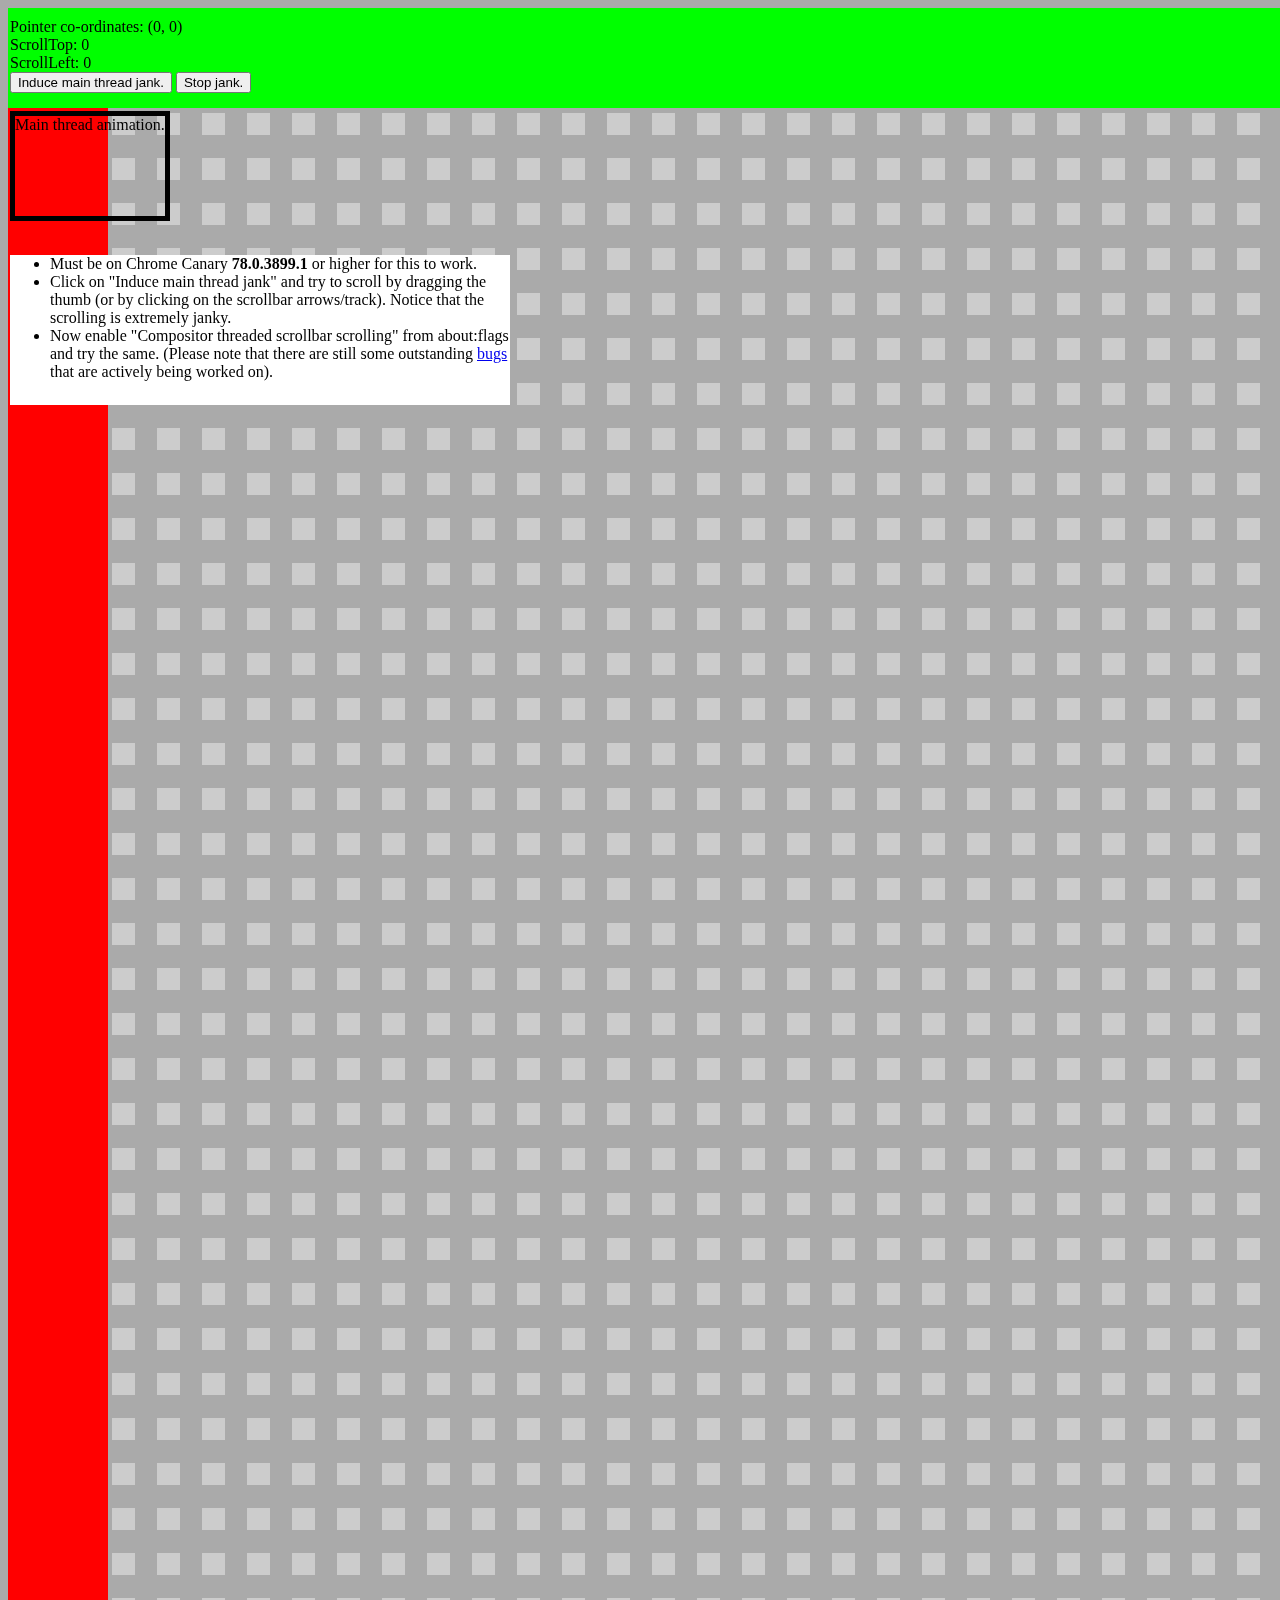
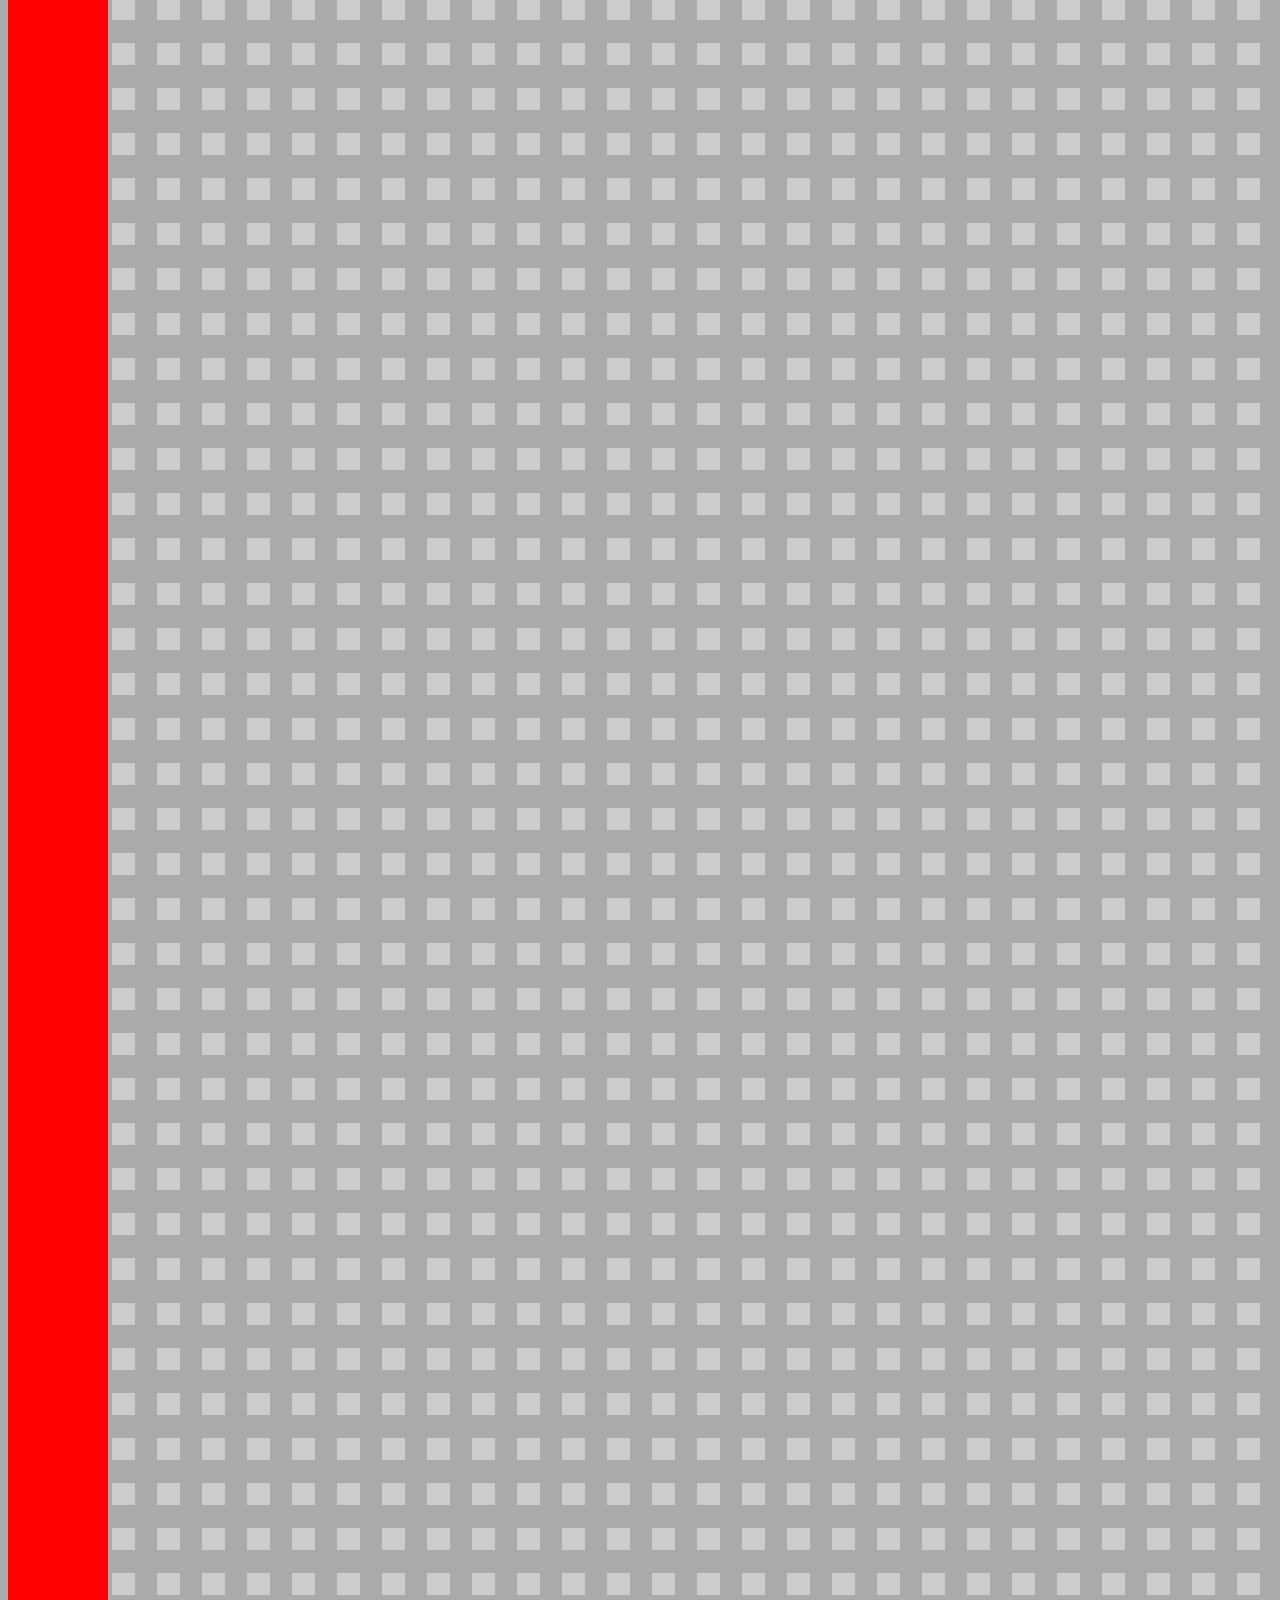
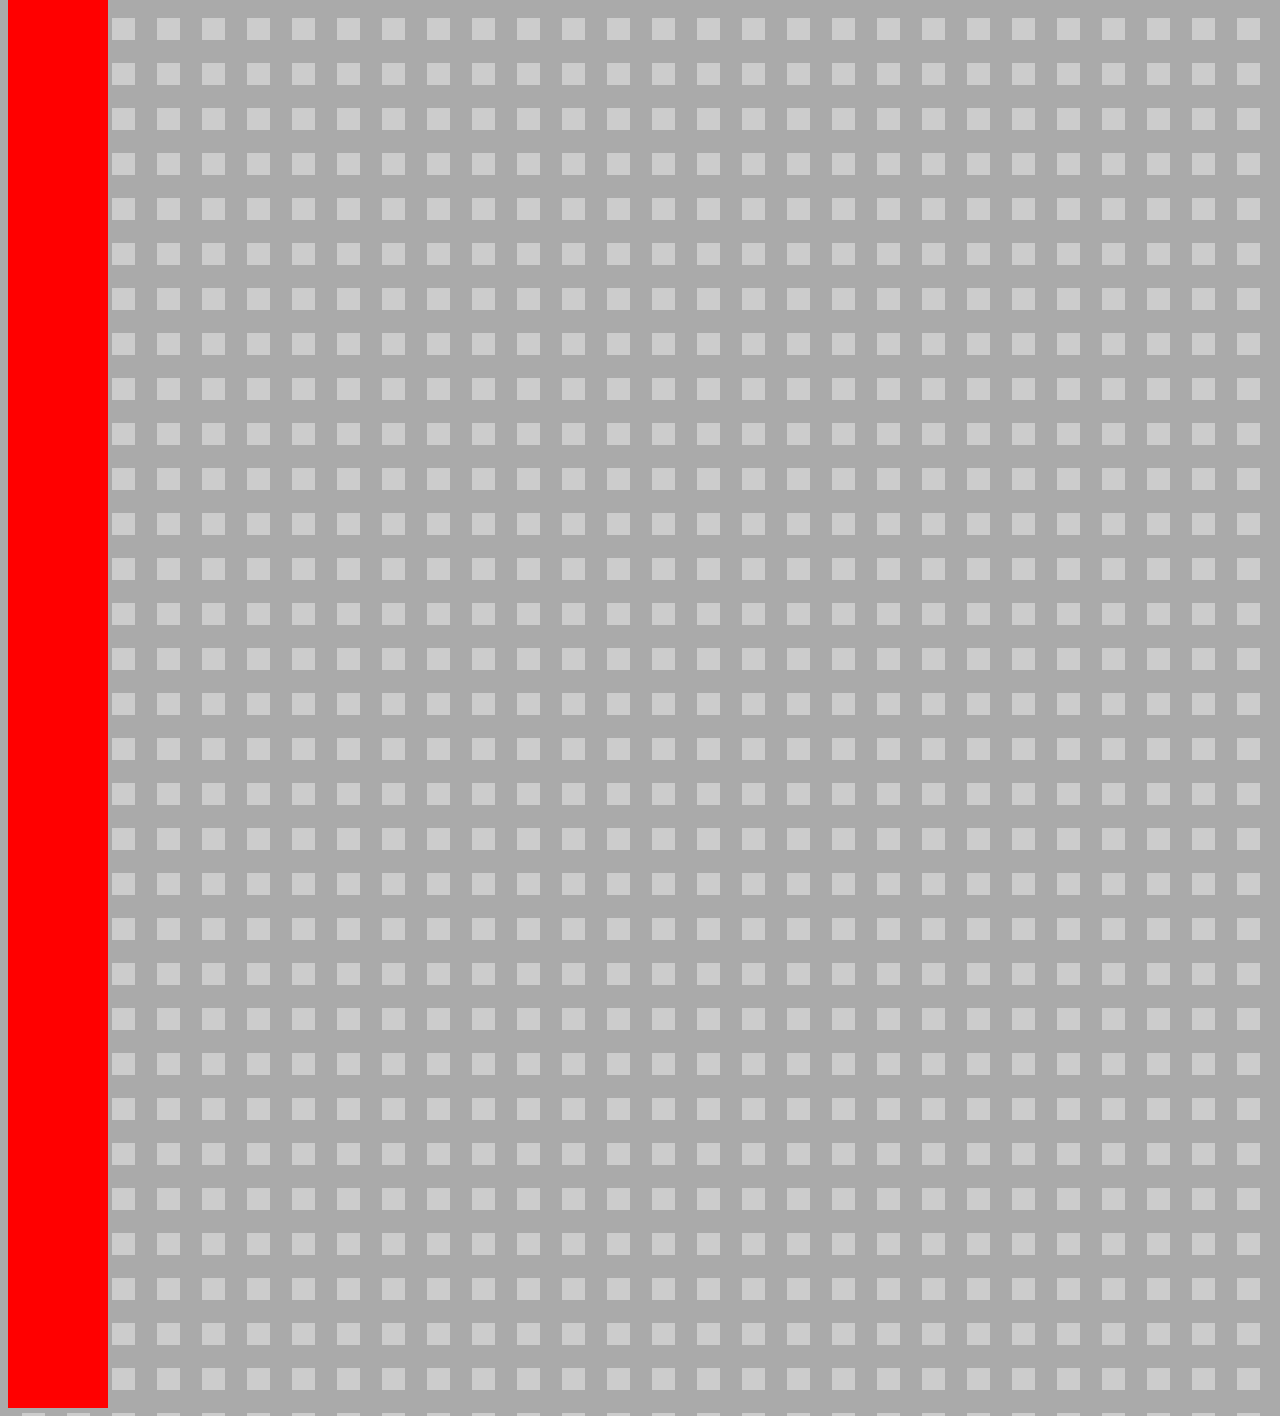
<file: main_thread_jank.html>
<!DOCTYPE html>
<html onpointermove="onpointermovehandler(event);">
  <head>
    <style>
      body {
        background-image:linear-gradient(0deg, transparent 50%, #aaa 50%),
                         linear-gradient(90deg, #aaa 50%, #ccc 50%);
        background-size:45px 45px,45px 45px;
      }
      #expander {
        width: 100px;
        height: 17px;
        border-top: 1px solid red;
        -webkit-animation: expandline 1.5s infinite;
      }

      @-webkit-keyframes expandline{
        0%   { width: 25%; }
        100% { width: 75%; }
      }
    </style>
    <script>
      var hangTime = 1234;
      var hangInterval = 500;

      function onpointermovehandler(event) {
        var pageX = Math.round(event.pageX);
        var pageY = Math.round(event.pageY);
        document.getElementById("x").innerHTML = pageX;
        document.getElementById("y").innerHTML = pageY;
      }

      function onscrollhandler(event) {
        document.getElementById("scrolly").innerHTML = window.scrollY;
        document.getElementById("scrollx").innerHTML = window.scrollX;
      }

      function hang() {
        var now = (new Date()).getTime();

        for (;;) {
          if((new Date()).getTime() - now > hangTime) {
            break;
          }
        }
      }

      // Hang for "hangTime" after every "hangInterval"
      var g_intervalHandle;
      function stopHangs() {
        clearInterval(g_intervalHandle);
      }

      function startIntermittentHangs() {
        stopHangs();
        g_intervalHandle = setInterval(hang, hangInterval);
      }

    </script>
  </head>
  <body onscroll="onscrollhandler(event);">
    <div style="position: fixed; left:0px; right:0px; padding: 10px;">
      Pointer co-ordinates: (<span id="x">0</span>, <span id="y">0</span>)<br />
      ScrollTop:  <span id="scrolly">0</span><br />
      ScrollLeft: <span id="scrollx">0</span><br />
      <button onclick="startIntermittentHangs()">Induce main thread jank.</button>
      <button onclick="stopHangs()">Stop jank.</button><br /><br />
      <div id="expander" style="height:100px;width:150px;border: 5px solid;">Main thread animation.</div><br />
      <div style="width: 500px; height: 150px; background-color: #ffffff;">
      <ul>
        <li>Must be on Chrome Canary <b>78.0.3899.1</b> or higher for this to work.</li>
        <li>Click on "Induce main thread jank" and try to scroll by dragging the thumb (or by clicking on the scrollbar arrows/track).
            Notice that the scrolling is extremely janky.</li>
        <li>Now enable "Compositor threaded scrollbar scrolling" from about:flags and try the same. (Please note that there are still some
            outstanding <a href="https://bugs.chromium.org/p/chromium/issues/list?can=2&q=arakeri">bugs</a> that are actively being worked on).</li>
      </ul>
      </div>
    </div>
    <div style="width:500vw; height:100px; background-color: #00ff00;"></div>
    <div style="width:100px; height:500vh; background-color: #ff0000;"></div>
  </body>
</html>
</file>
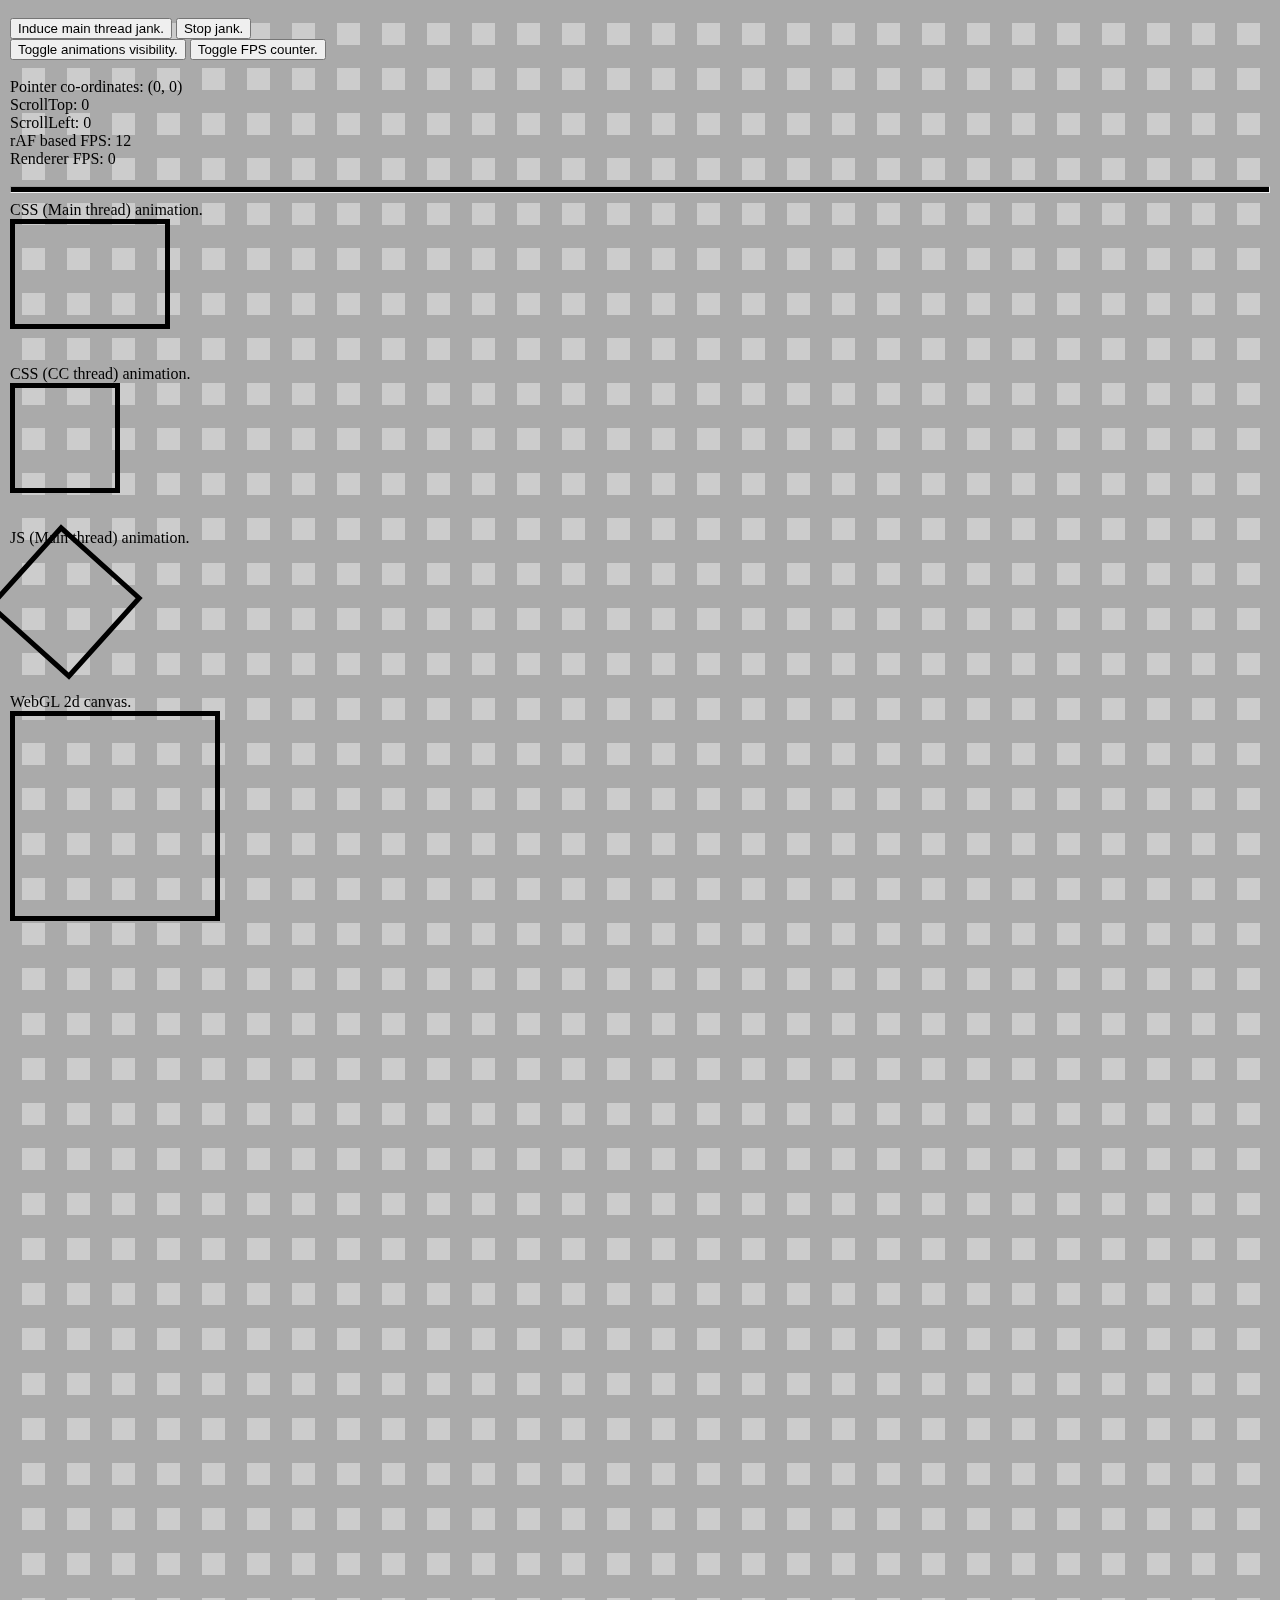
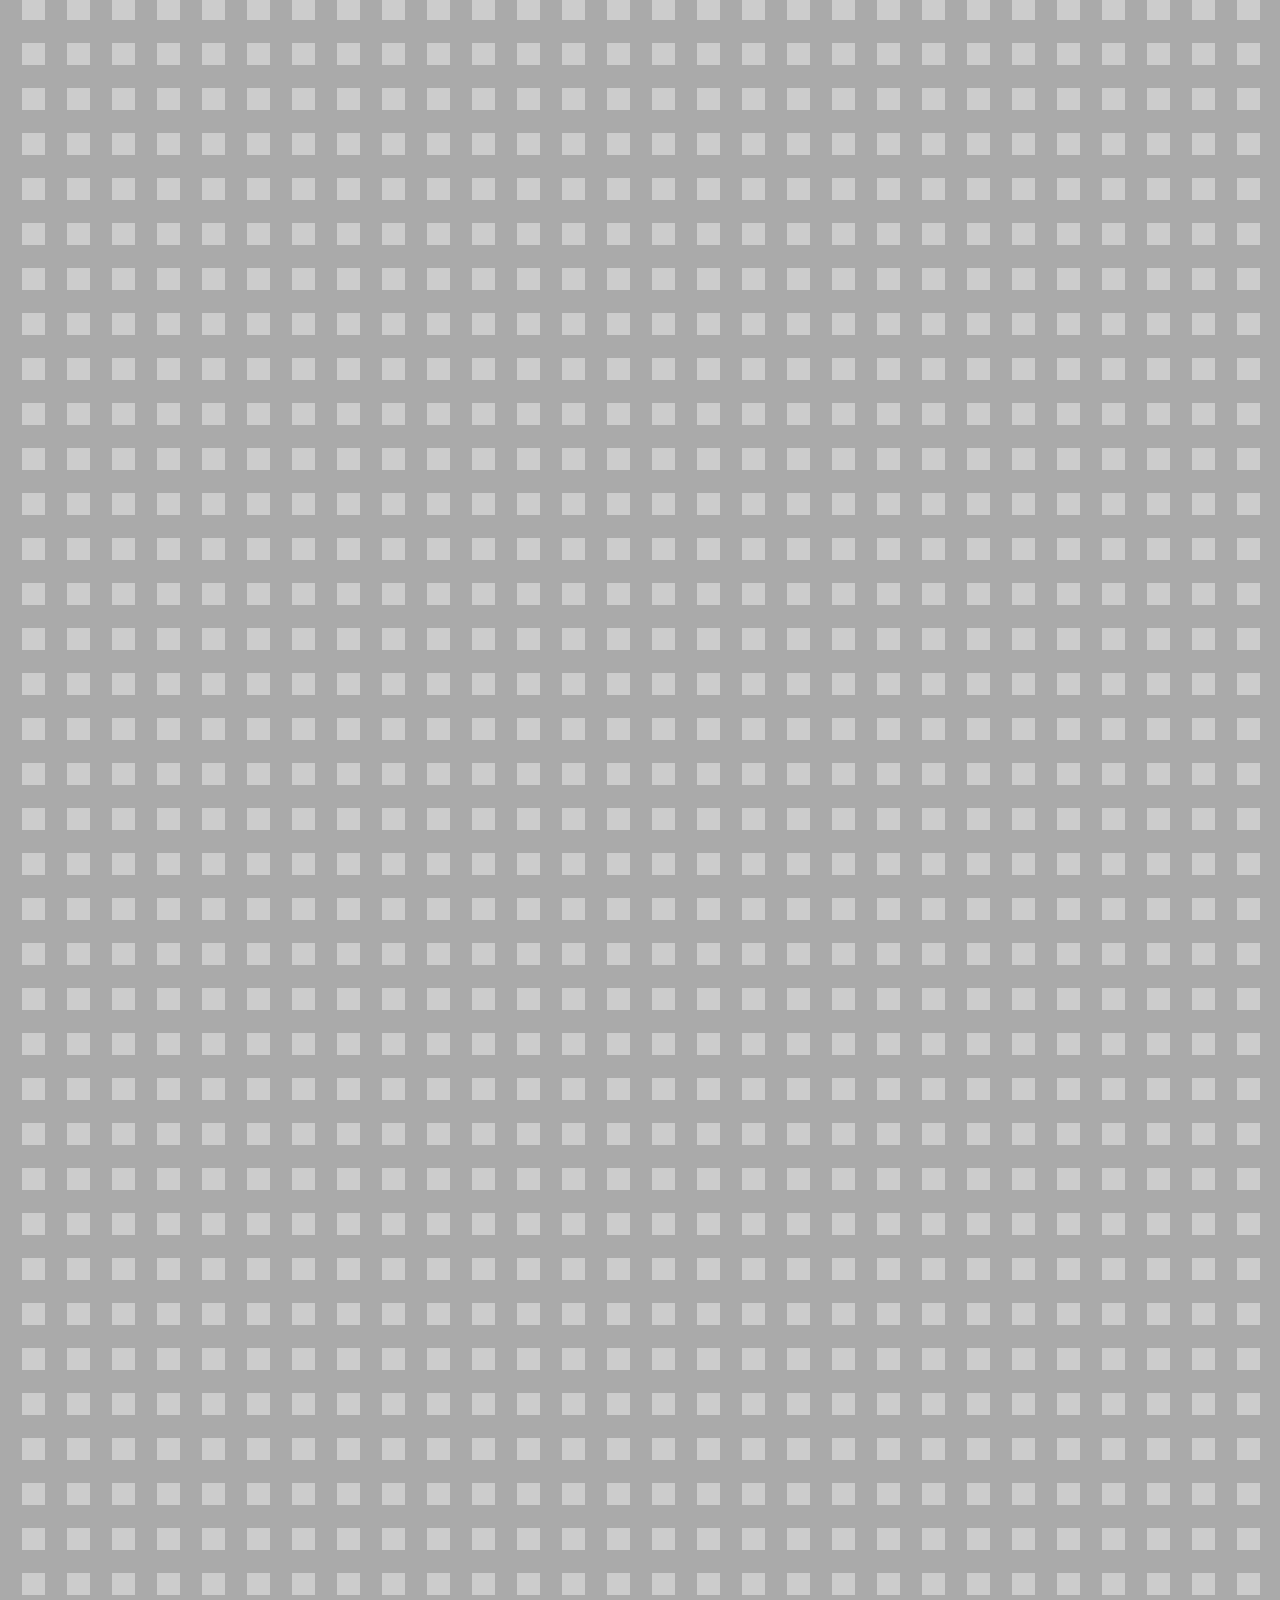
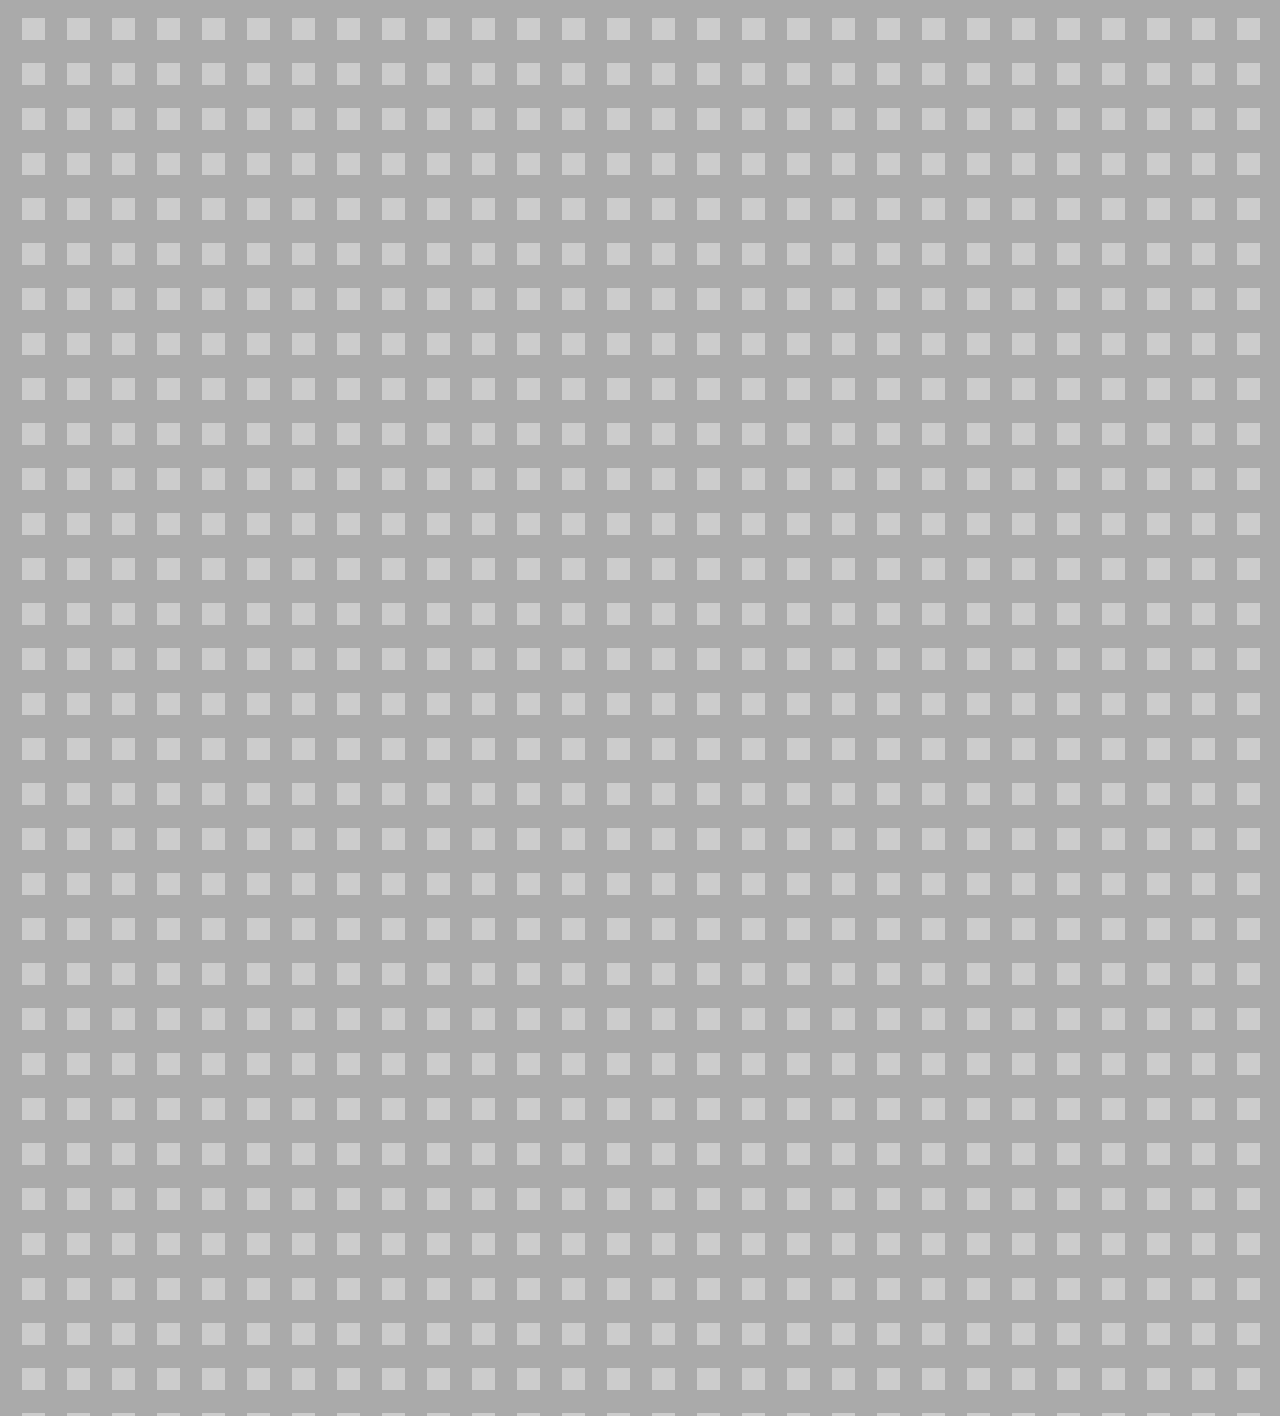
<file: ScrollingTests.html>
<!DOCTYPE html>
<html onpointermove="onpointermovehandler(event);">
  <head>
    <style>
      body {
        background-image:linear-gradient(0deg, transparent 50%, #aaa 50%),
                         linear-gradient(90deg, #aaa 50%, #ccc 50%);
        background-size:45px 45px,45px 45px;
      }
      #expander {
        width: 100px;
        height: 17px;
        border-top: 1px solid red;
        -webkit-animation: expandline 2s infinite;
      }
      #rotator {
        width: 100px;
        height: 100px;
        border-top: 1px solid red;
        -webkit-animation: rotation 4s infinite linear;
      }

    @keyframes rotation {
      from {
        transform: rotate(0deg);
      }
      to {
        transform: rotate(359deg);
      }
    }
      @-webkit-keyframes expandline{
      0%   { width: 25%; }
      50% { width: 75%; }
      100% { width: 25%; }
    }
    canvas {
      margin: auto;
    }
    </style>
    <script>
      var hangTime = 1234;
      var hangInterval = 500;

      function onpointermovehandler(event) {
        var pageX = Math.round(event.pageX);
        var pageY = Math.round(event.pageY);
        document.getElementById("x").innerHTML = pageX;
        document.getElementById("y").innerHTML = pageY;
      }

      function onscrollhandler(event) {
        document.getElementById("scrolly").innerHTML = window.scrollY;
        document.getElementById("scrollx").innerHTML = window.scrollX;
      }

      var rotate_deg = 0;
      function rotateImage() {
        var r = document.getElementById('rotatorJS');
        r.style.transform = 'rotate('+((rotate_deg++)%360)+'deg)';
        window.requestAnimationFrame(rotateImage);
      }

      function fireJSAnimations() {
        window.requestAnimationFrame(rotateImage);
        window.requestAnimationFrame(calculateFPS);
        main();
      }

      if (!window.requestAnimationFrame) {
          window.requestAnimationFrame =
          window.mozRequestAnimationFrame ||
          window.webkitRequestAnimationFrame;
      }

      var t = [];
      function calculateFPS(now) {
          t.unshift(now);
          if (t.length > 10) {
              var t0 = t.pop();
              var fps = Math.floor(1000 * 10 / (now - t0));
              document.getElementById('fps').innerHTML = fps;
          }
          window.requestAnimationFrame(calculateFPS);
      };

      function hang() {
        var now = (new Date()).getTime();

        for (;;) {
          if((new Date()).getTime() - now > hangTime) {
            break;
          }
        }
      }

      // Hang for "hangTime" after every "hangInterval"
      var g_intervalHandle;
      function stopHangs() {
        clearInterval(g_intervalHandle);
      }

      function startIntermittentHangs() {
        stopHangs();
        g_intervalHandle = setInterval(hang, hangInterval);
      }

      function togglefpscounter() {
        var fps_div = document.getElementById("fpscounter");
        fps_div.style.display = fps_div.style.display === "none" ? "block" : "none";
      }

      function toggleanimations() {
        var animations_div = document.getElementById("animations");
        if (animations_div.style.display === "none") {
          animations_div.style.display = "block";
        } else {
          animations_div.style.display = "none";
        }
      }
    </script>
    <script src="https://webglfundamentals.org/webgl/resources/webgl-utils.js"></script>
    <script src="https://webglfundamentals.org/webgl/resources/webgl-lessons-helper.js"></script>
    <script src="https://webglfundamentals.org/webgl/lessons/resources/3d-math.js"></script>
    <!-- vertex shader -->
    <script id="2d-vertex-shader" type="x-shader/x-vertex">
    attribute vec4 a_position;
    uniform mat4 u_worldViewProjection;

    void main() {
       gl_Position = u_worldViewProjection * a_position;
    }
    </script>
    <!-- fragment shader -->
    <script id="2d-fragment-shader" type="x-shader/x-fragment">
    void main() {
       gl_FragColor = vec4(0,0,0,1);
    }
    </script>
    <script>
    "use strict";

    var m = ThreeDMath;

    function main() {
      var cubeVertices = [
        -1, -1, -1,
         1, -1, -1,
         1,  1, -1,
        -1,  1, -1,
        -1, -1,  1,
         1, -1,  1,
         1,  1,  1,
        -1,  1,  1,
      ];
      var indices = [
        0, 1,
        1, 2,
        2, 3,
        3, 0,
        4, 5,
        5, 6,
        6, 7,
        7, 4,
        0, 4,
        1, 5,
        2, 6,
        3, 7,
      ];

      var canvas = document.getElementById("c");
      var gl = canvas.getContext("webgl");
      if (!gl) {
        alert("no webgl");
        return;
      }

      var program = webglUtils.createProgramFromScripts(
          gl, ["2d-vertex-shader", "2d-fragment-shader"]);
      gl.useProgram(program);

      var positionLoc = gl.getAttribLocation(program, "a_position");
      var worldViewProjectionLoc =
          gl.getUniformLocation(program, "u_worldViewProjection");

      var buffer = gl.createBuffer();
      gl.bindBuffer(gl.ARRAY_BUFFER, buffer);
      gl.bufferData(
          gl.ARRAY_BUFFER,
          new Float32Array(cubeVertices),
          gl.STATIC_DRAW);
      gl.enableVertexAttribArray(positionLoc);
      gl.vertexAttribPointer(positionLoc, 3, gl.FLOAT, false, 0, 0);

      var buffer = gl.createBuffer();
      gl.bindBuffer(gl.ELEMENT_ARRAY_BUFFER, buffer);
      gl.bufferData(
          gl.ELEMENT_ARRAY_BUFFER,
          new Uint16Array(indices),
          gl.STATIC_DRAW);

      function render(clock) {
        clock *= 0.001;
        var scale = 4;
        webglUtils.resizeCanvasToDisplaySize(gl.canvas, window.devicePixelRatio);
        gl.viewport(0, 0, gl.canvas.width, gl.canvas.height);
        gl.clear(gl.COLOR_BUFFER_BIT);

        var fieldOfView = Math.PI * 0.25;
        var aspect = canvas.clientWidth / canvas.clientHeight;
        var projection = m.perspective(fieldOfView, aspect, 0.0001, 500);
        var radius = 5;
        var eye = [
            Math.sin(clock) * radius,
            1,
            Math.cos(clock) * radius,
        ];
        var target = [0, 0, 0];
        var up = [0, 1, 0];
        var view = m.lookAt(eye, target, up);

        var worldViewProjection = m.multiplyMatrix(view, projection);
        gl.uniformMatrix4fv(worldViewProjectionLoc, false, worldViewProjection);

        gl.drawElements(gl.LINES, indices.length, gl.UNSIGNED_SHORT, 0);
        requestAnimationFrame(render);
      }
      requestAnimationFrame(render);
    }

    </script>
  </head>
  <body onscroll="onscrollhandler(event);" onload="fireJSAnimations();">
    <div style="position: fixed; left:0px; right:0px; padding: 10px;">
      <button onclick="startIntermittentHangs()">Induce main thread jank.</button>
      <button onclick="stopHangs()">Stop jank.</button><br />
      <button onclick="toggleanimations()">Toggle animations visibility.</button>
      <button onclick="togglefpscounter()">Toggle FPS counter.</button><br /><br />
      <div style="width:300px; height:100px;">
        Pointer co-ordinates: (<span id="x">0</span>, <span id="y">0</span>)<br />
        ScrollTop:  <span id="scrolly">0</span><br />
        ScrollLeft: <span id="scrollx">0</span><br />
        <span id="fpscounter">rAF based FPS: <span id="fps">0</span></span><br />
        <span>Renderer FPS: <span id="testFPS">0</span></span><br />
      </div>
      <hr style="height:5px; background-color:#000" />
      <div id="animations">
        CSS (Main thread) animation.
        <div id="expander" style="height:100px;width:150px;border: 5px solid;"></div><br /><br />
        CSS (CC thread) animation.
        <div id="rotator"  style="height:100px;width:100px;border: 5px solid;"></div><br /><br />
        JS (Main thread) animation.
        <div id="rotatorJS"  style="height:100px;width:100px;border: 5px solid;" onclick="rotateImage()"></div><br /><br />
        WebGL 2d canvas.<br />
        <canvas id="c" style="height:200px;width:200px;border: 5px solid;"></canvas>
      </div>
    </div>
    <div style="width:500vw; height:100px"></div>
    <div style="width:100px; height:500vh"></div>
  </body>
</html>
</file>
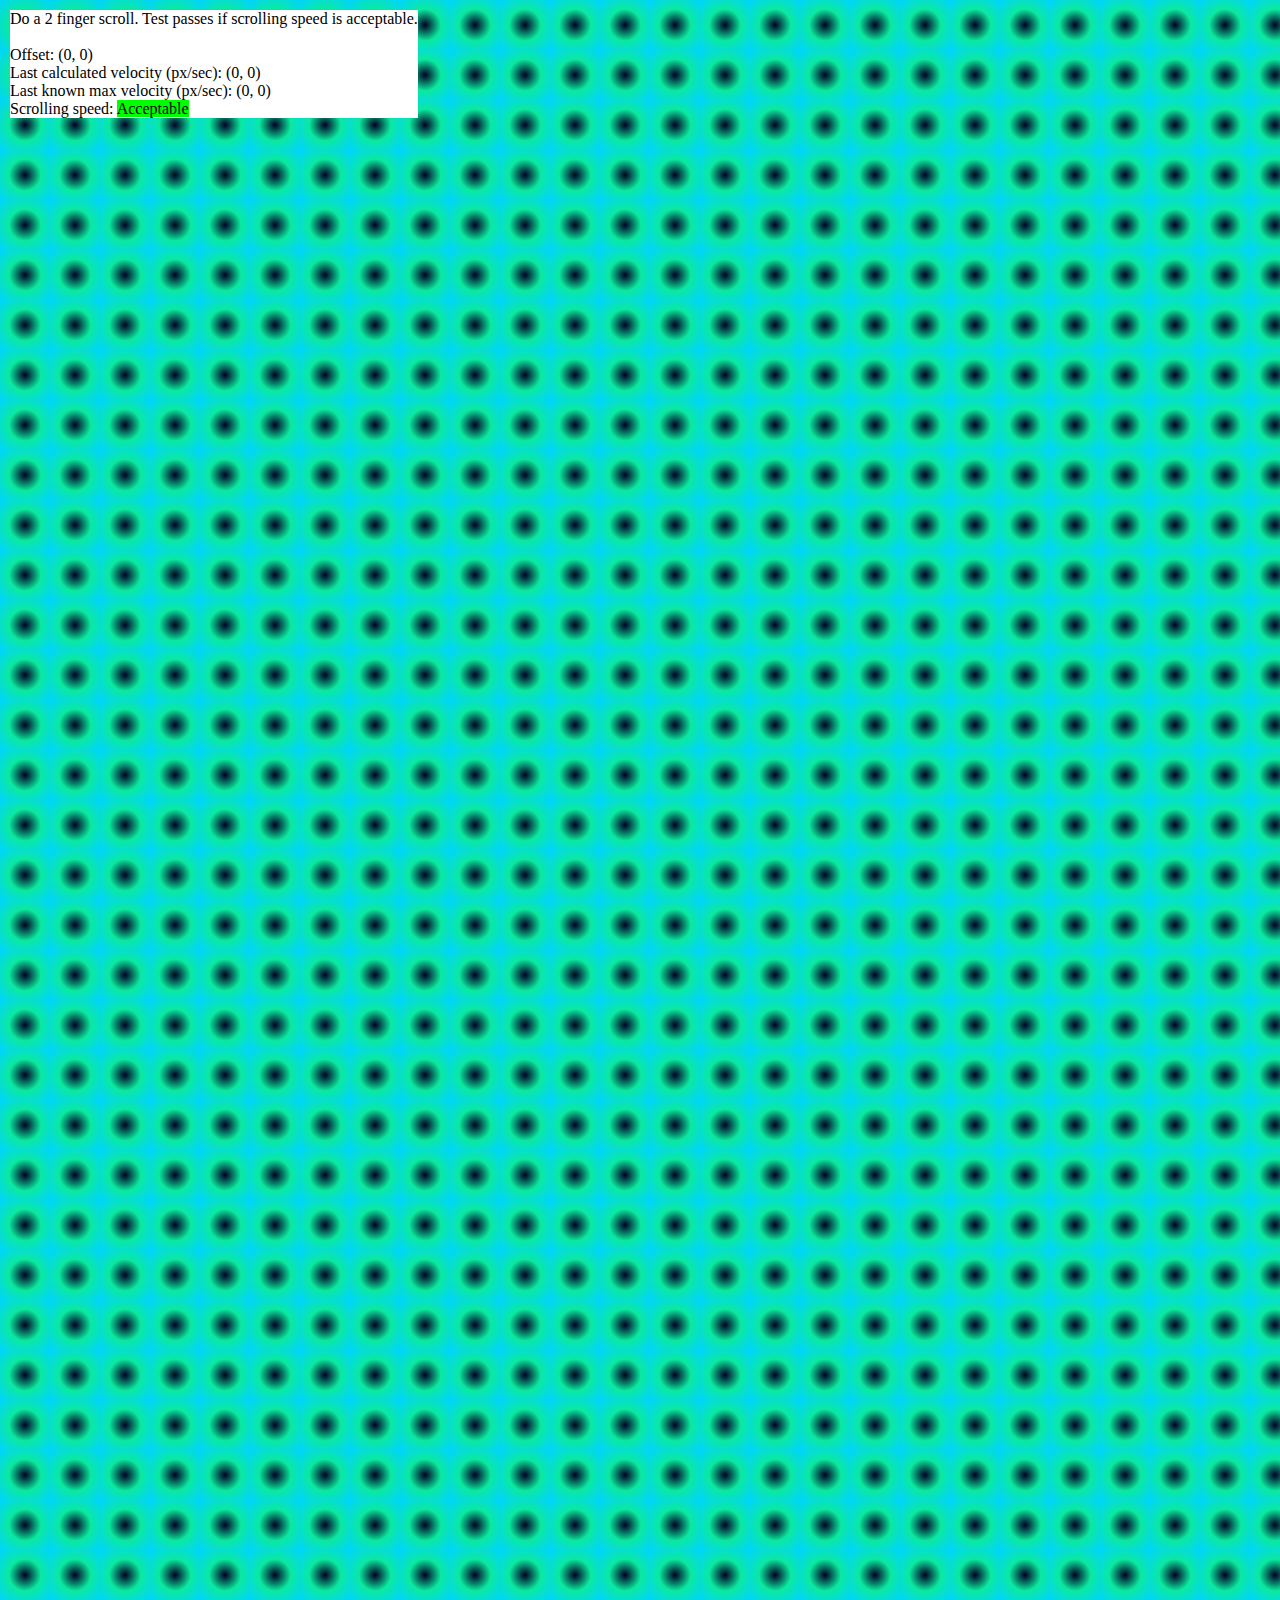
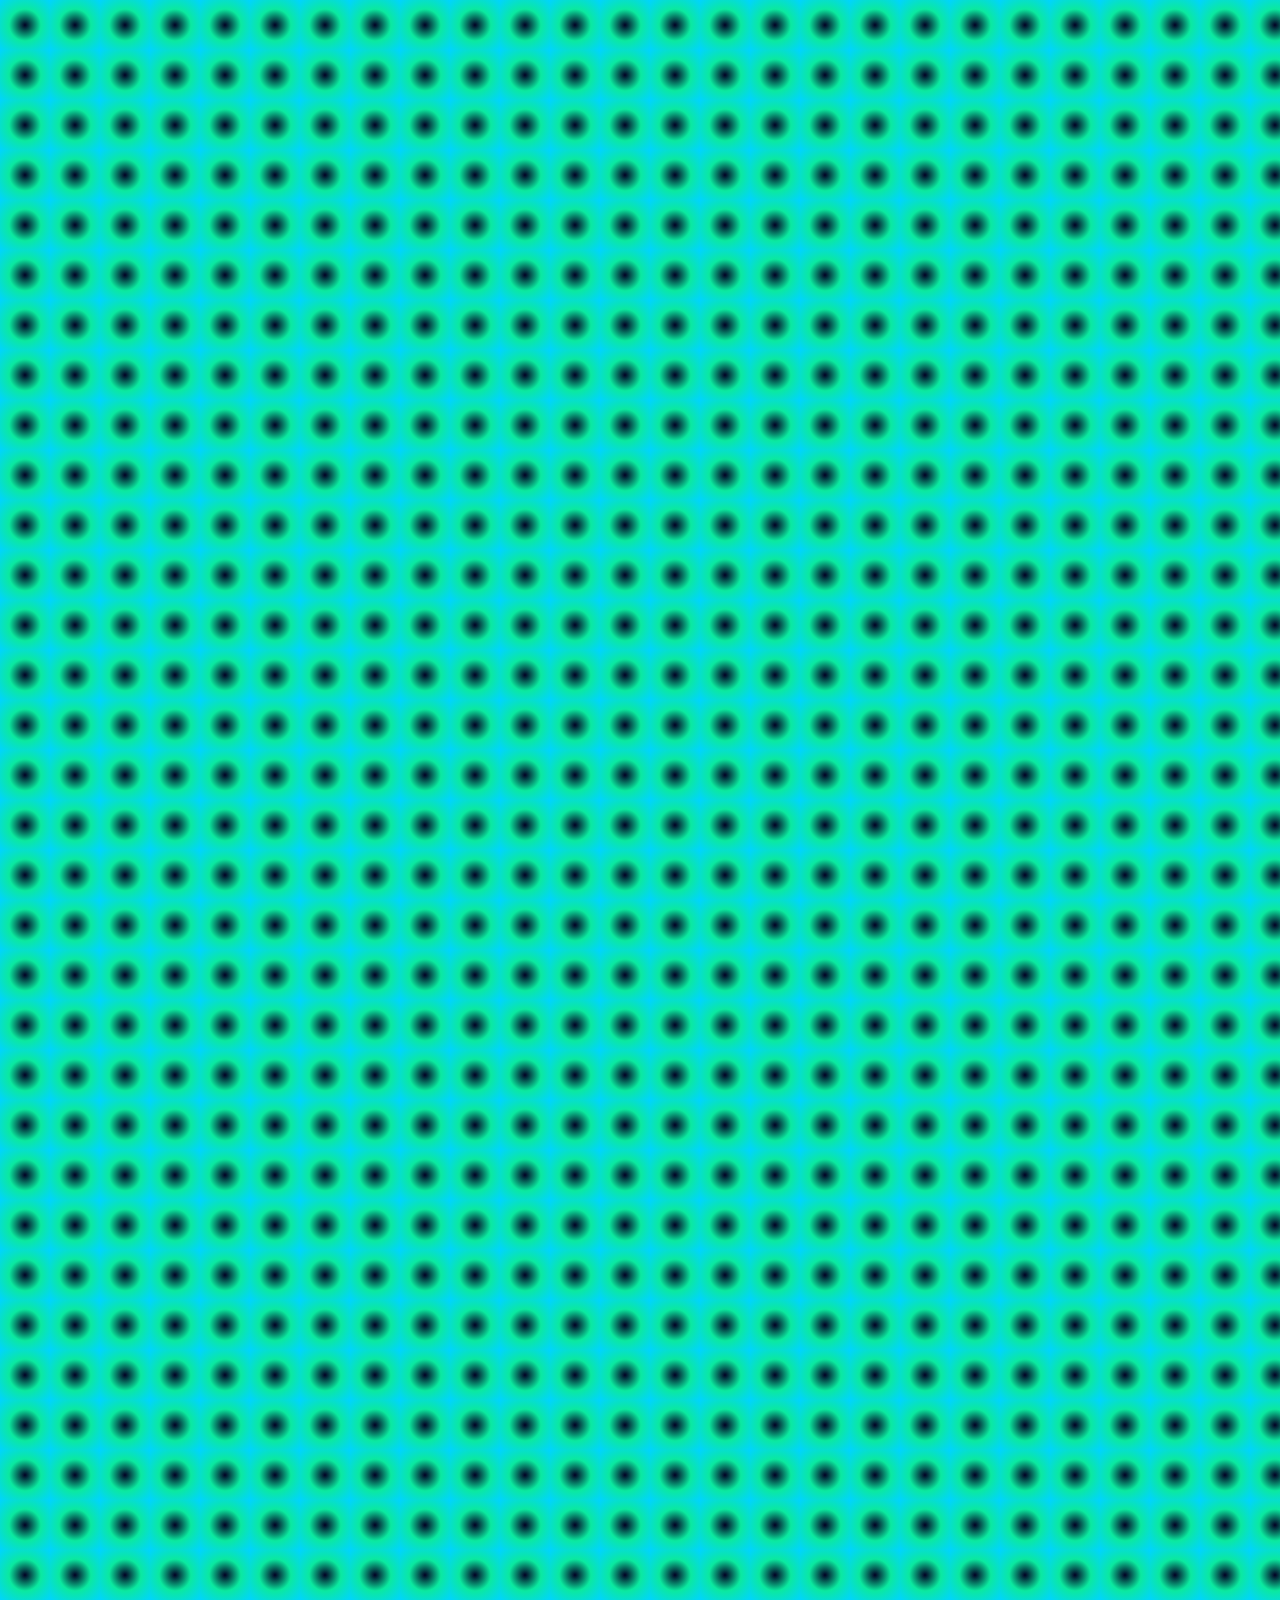
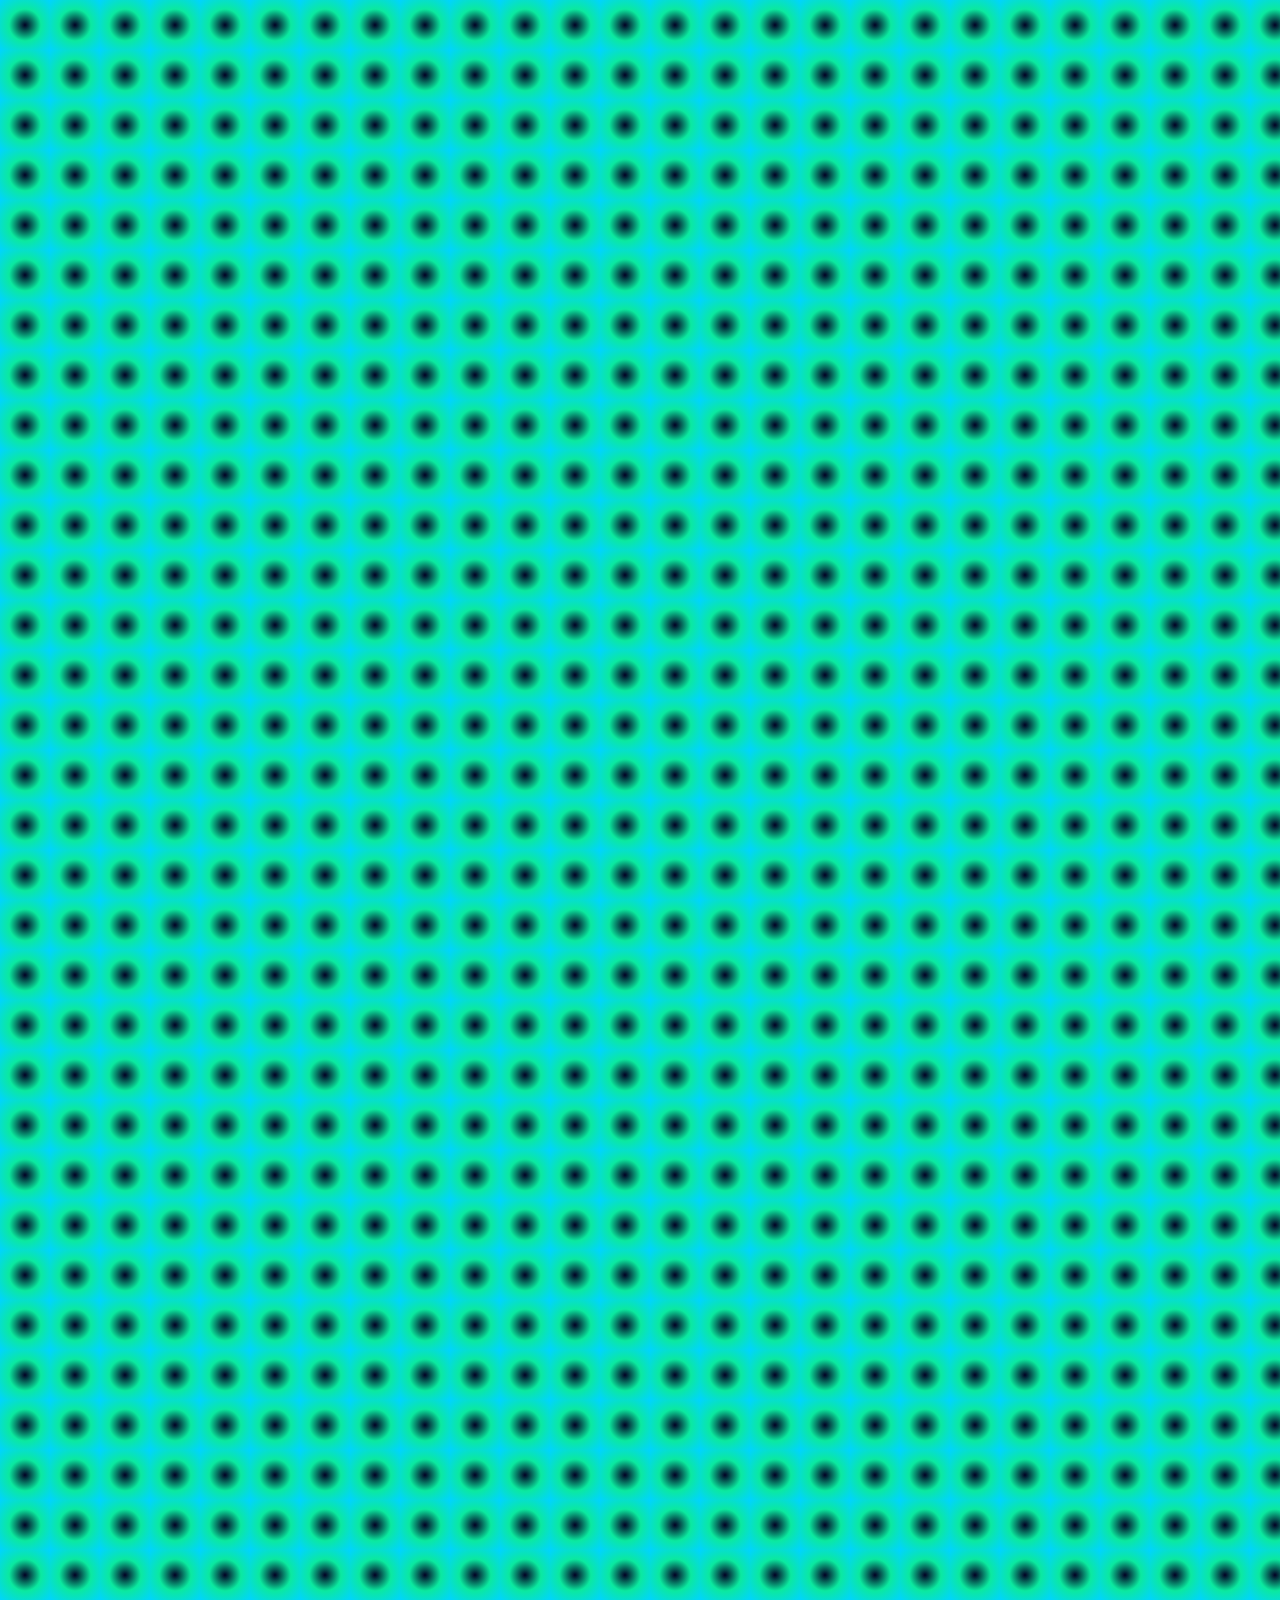
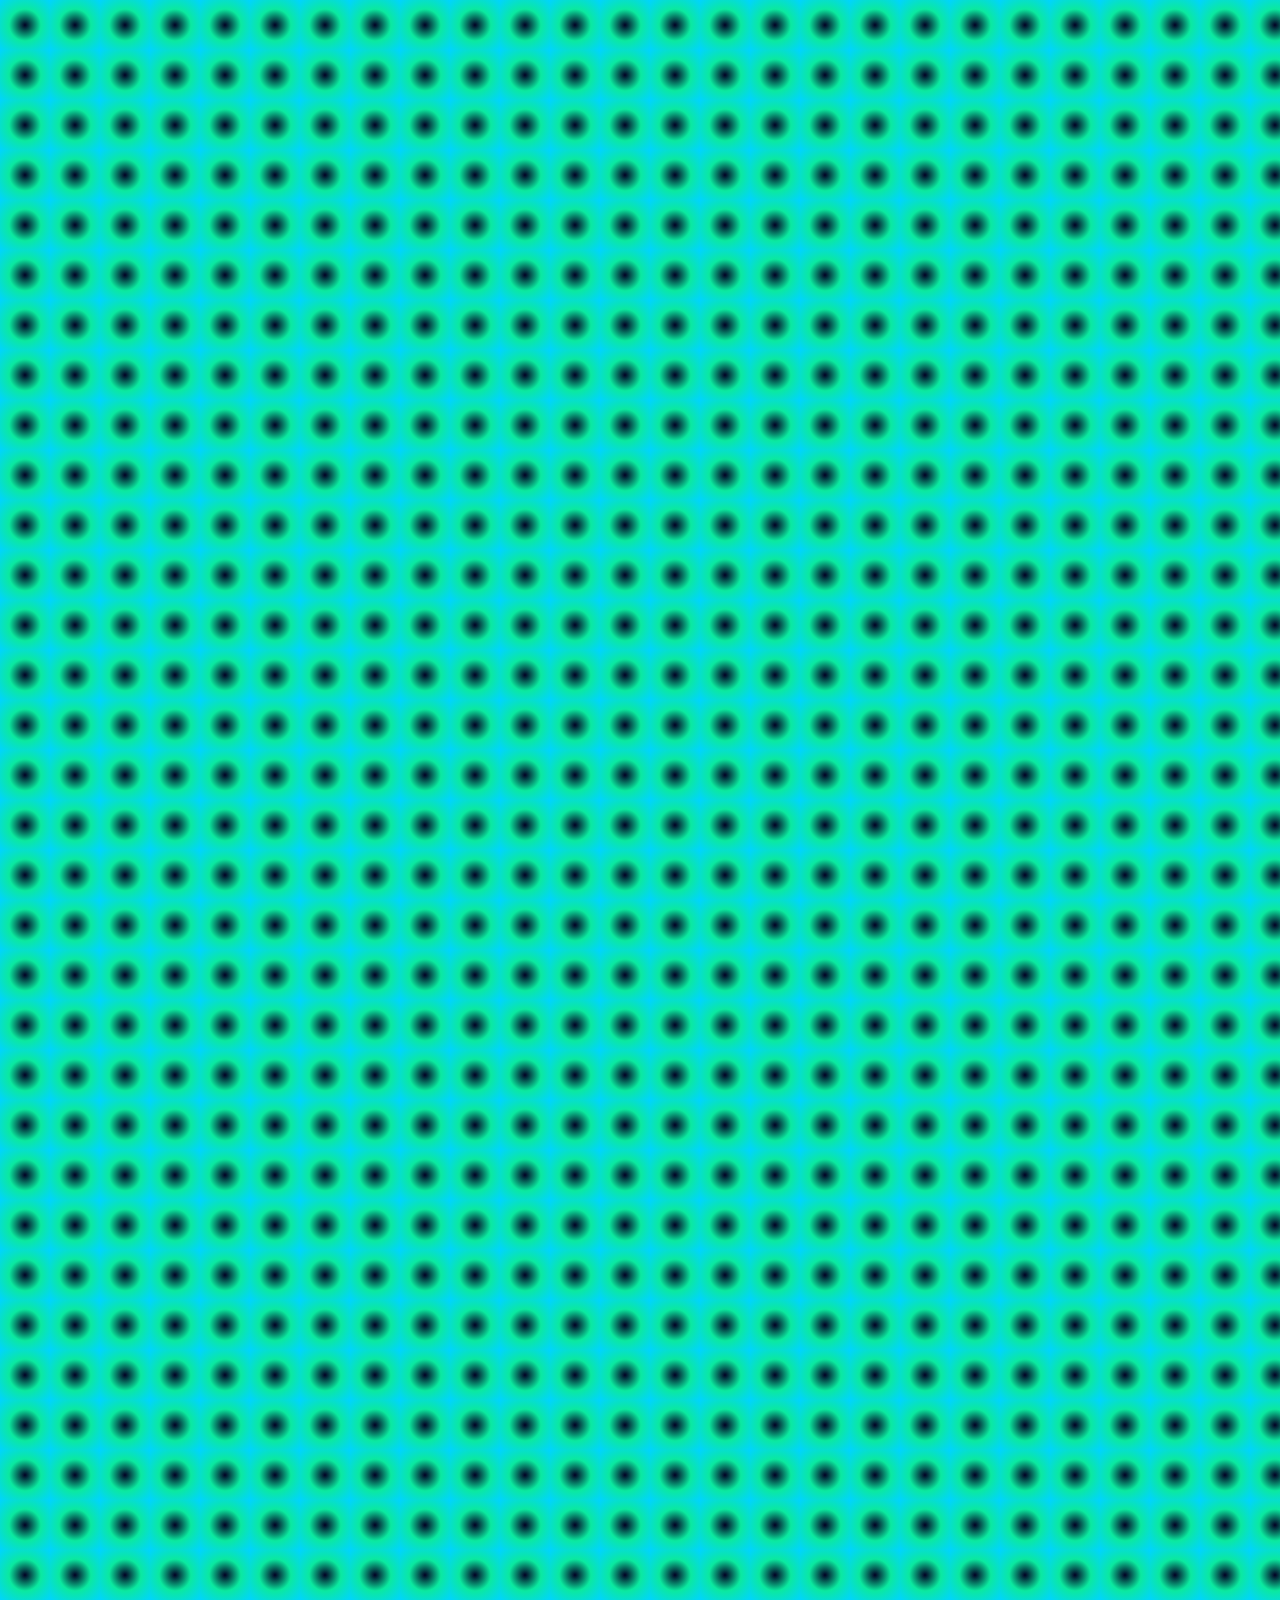
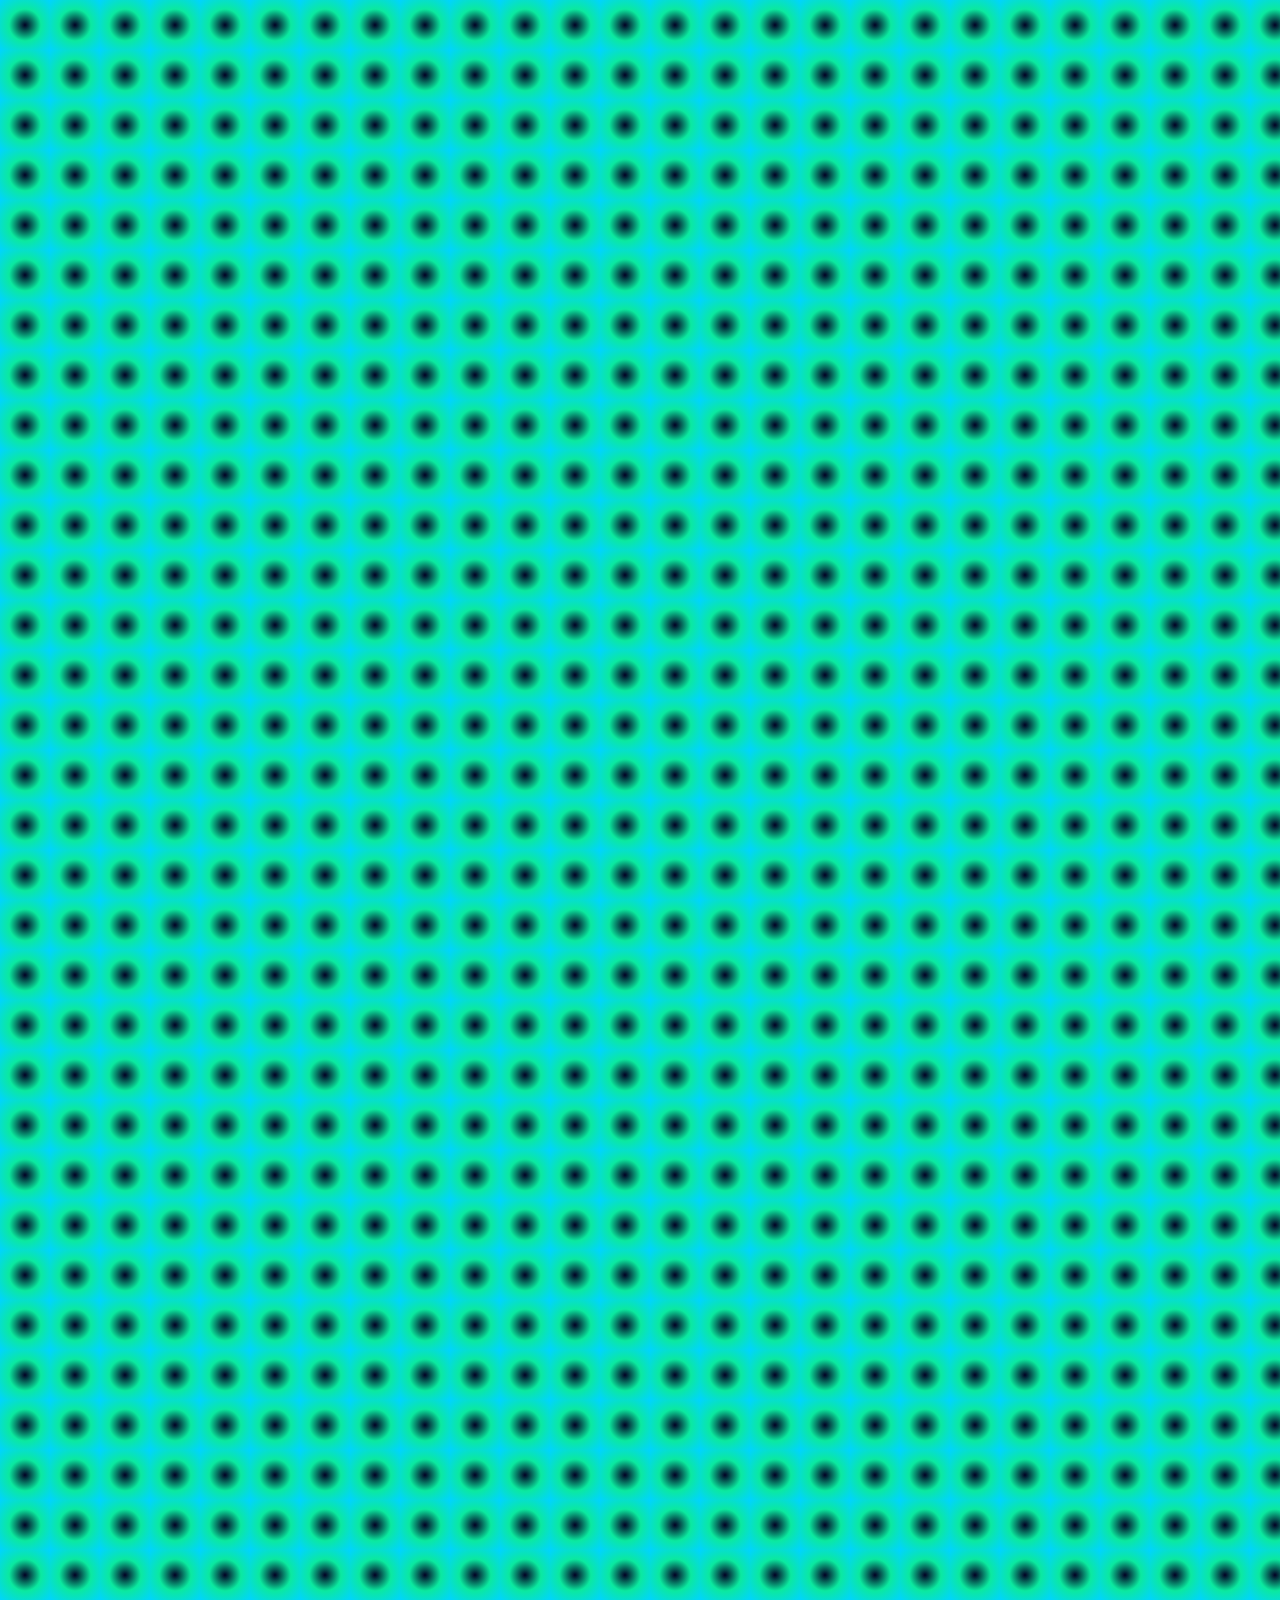
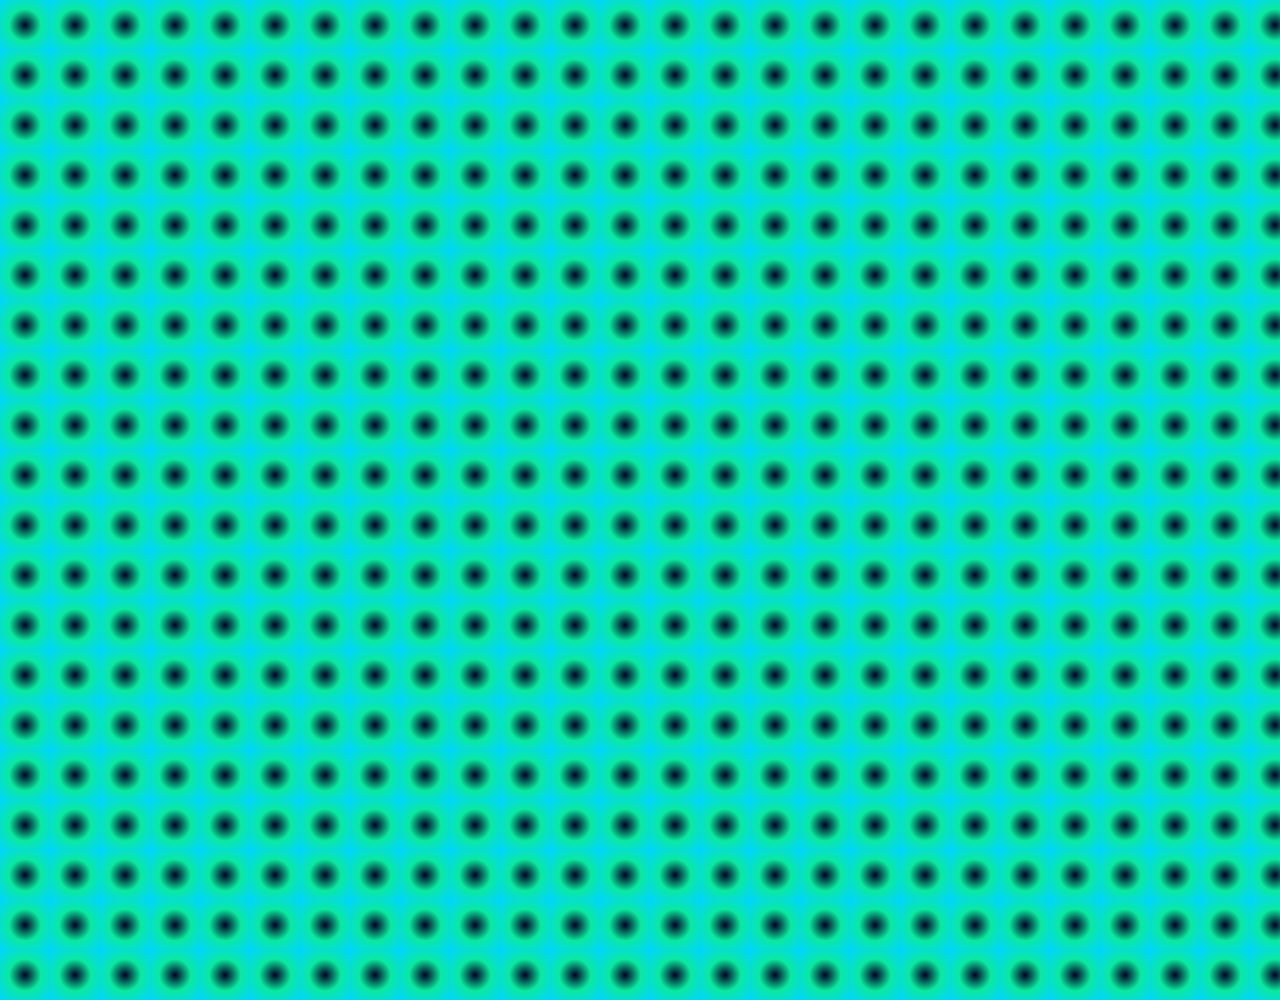
<file: ScrollSpeed.html>
<!DOCTYPE html>
<html>
  <head>
    <style>
      body {
        height: 100%;
        width: 100%;
        padding: 0;
        margin: 0;
        background: radial-gradient(rgba(2,0,36,1) 0%, rgba(11,233,159,1) 45%, rgba(0,212,255,1) 100%);
        background-size:50px 50px,50px 50px;
        background-position:0 0, 0 25px;
      }
    </style>
    <script>
      var last_scroll_time;
      var last_scroll_delta_X;
      var last_scroll_delta_Y;
      var max_velocity_X;
      var max_velocity_Y;
      const max_allowed_speed = 10000;

      function init() {
        last_scroll_time = Date.now();
        last_scroll_delta_X = window.scrollX;
        last_scroll_delta_Y = window.scrollY;
        max_velocity_X = max_velocity_Y = 0;
      }
      function onscrollhander() {
        document.getElementById("offsetX").innerHTML = Math.round(window.scrollX);
        document.getElementById("offsetY").innerHTML = Math.round(window.scrollY);

        const time_elapsed_in_seconds = (Date.now() - last_scroll_time) / 1000;

        const velocity_X = Math.round(Math.abs(window.scrollX - last_scroll_delta_X) / time_elapsed_in_seconds);
        document.getElementById("velocityX").innerHTML = velocity_X;
        max_velocity_X = velocity_X > max_velocity_X ? velocity_X : max_velocity_X;
        document.getElementById("maxvelocityX").innerHTML = max_velocity_X;

        const velocity_Y = Math.round(Math.abs(window.scrollY - last_scroll_delta_Y) / time_elapsed_in_seconds);
        document.getElementById("velocityY").innerHTML = velocity_Y;
        max_velocity_Y = velocity_Y > max_velocity_Y ? velocity_Y : max_velocity_Y;
        document.getElementById("maxvelocityY").innerHTML = max_velocity_Y;

        const scrolling_too_fast = velocity_X > max_allowed_speed || velocity_Y > max_allowed_speed;
        document.getElementById("speed").innerHTML = scrolling_too_fast ? "Too fast." : "Acceptable";
        document.getElementById("speed").style.backgroundColor = scrolling_too_fast ? "#f00" : "#0f0";

        last_scroll_time = Date.now();
        last_scroll_delta_X = window.scrollX;
        last_scroll_delta_Y = window.scrollY;
      }
    </script>
  </head>
  <body onscroll="onscrollhander()" onload="init()">
    <div style="position:fixed; top: 10px; left: 10px; background:#fff">
      <div>Do a 2 finger scroll. Test passes if scrolling speed is acceptable.</div><br />
      <div>Offset: (<span id="offsetX">0</span>, <span id="offsetY">0</span>)</div>
      <div>Last calculated velocity (px/sec): (<span id="velocityX">0</span>, <span id="velocityY">0</span>)</div>
      <div>Last known max velocity (px/sec): (<span id="maxvelocityX">0</span>, <span id="maxvelocityY">0</span>)</div>
      <div>Scrolling speed: <span id="speed" style="background-color:#0f0">Acceptable</span></div>
    </div>
    <div style="height: 1000vh; width: 1000vw;"></div>
  </body>
</html>
</file>
